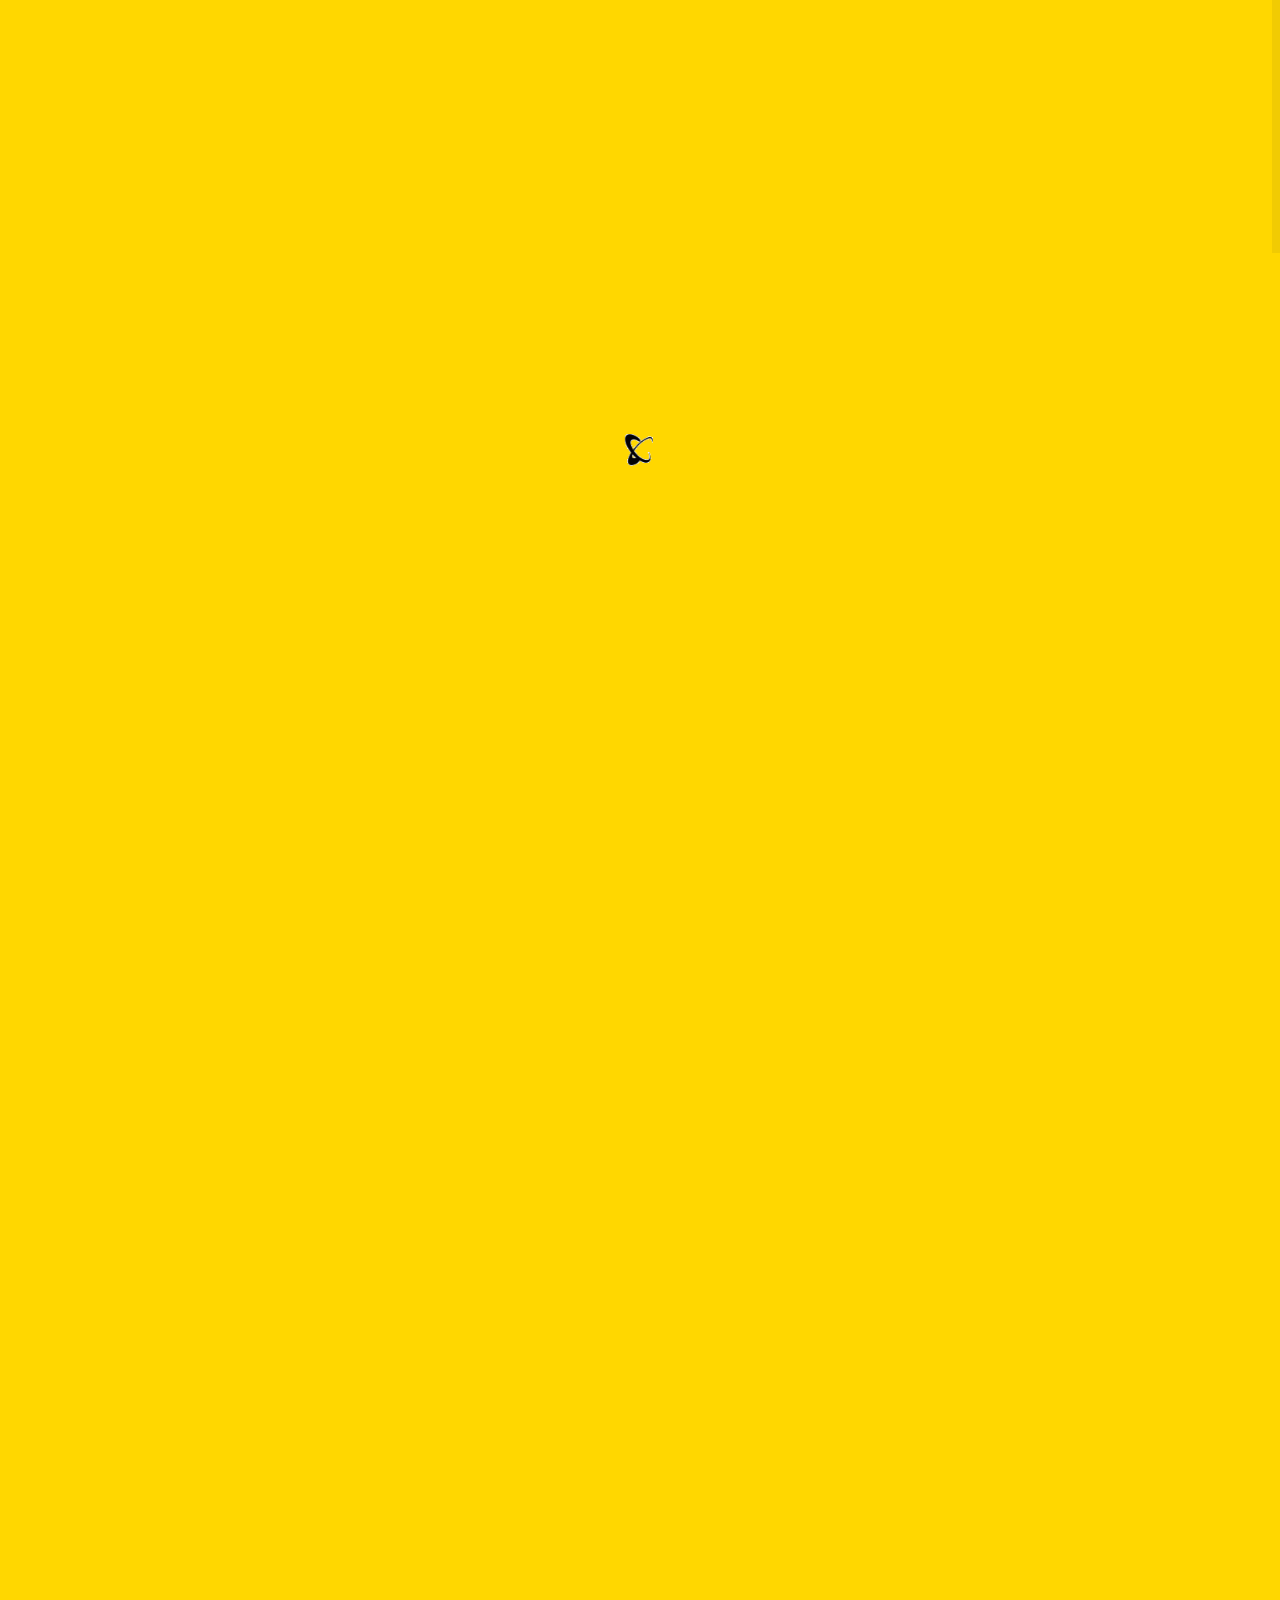
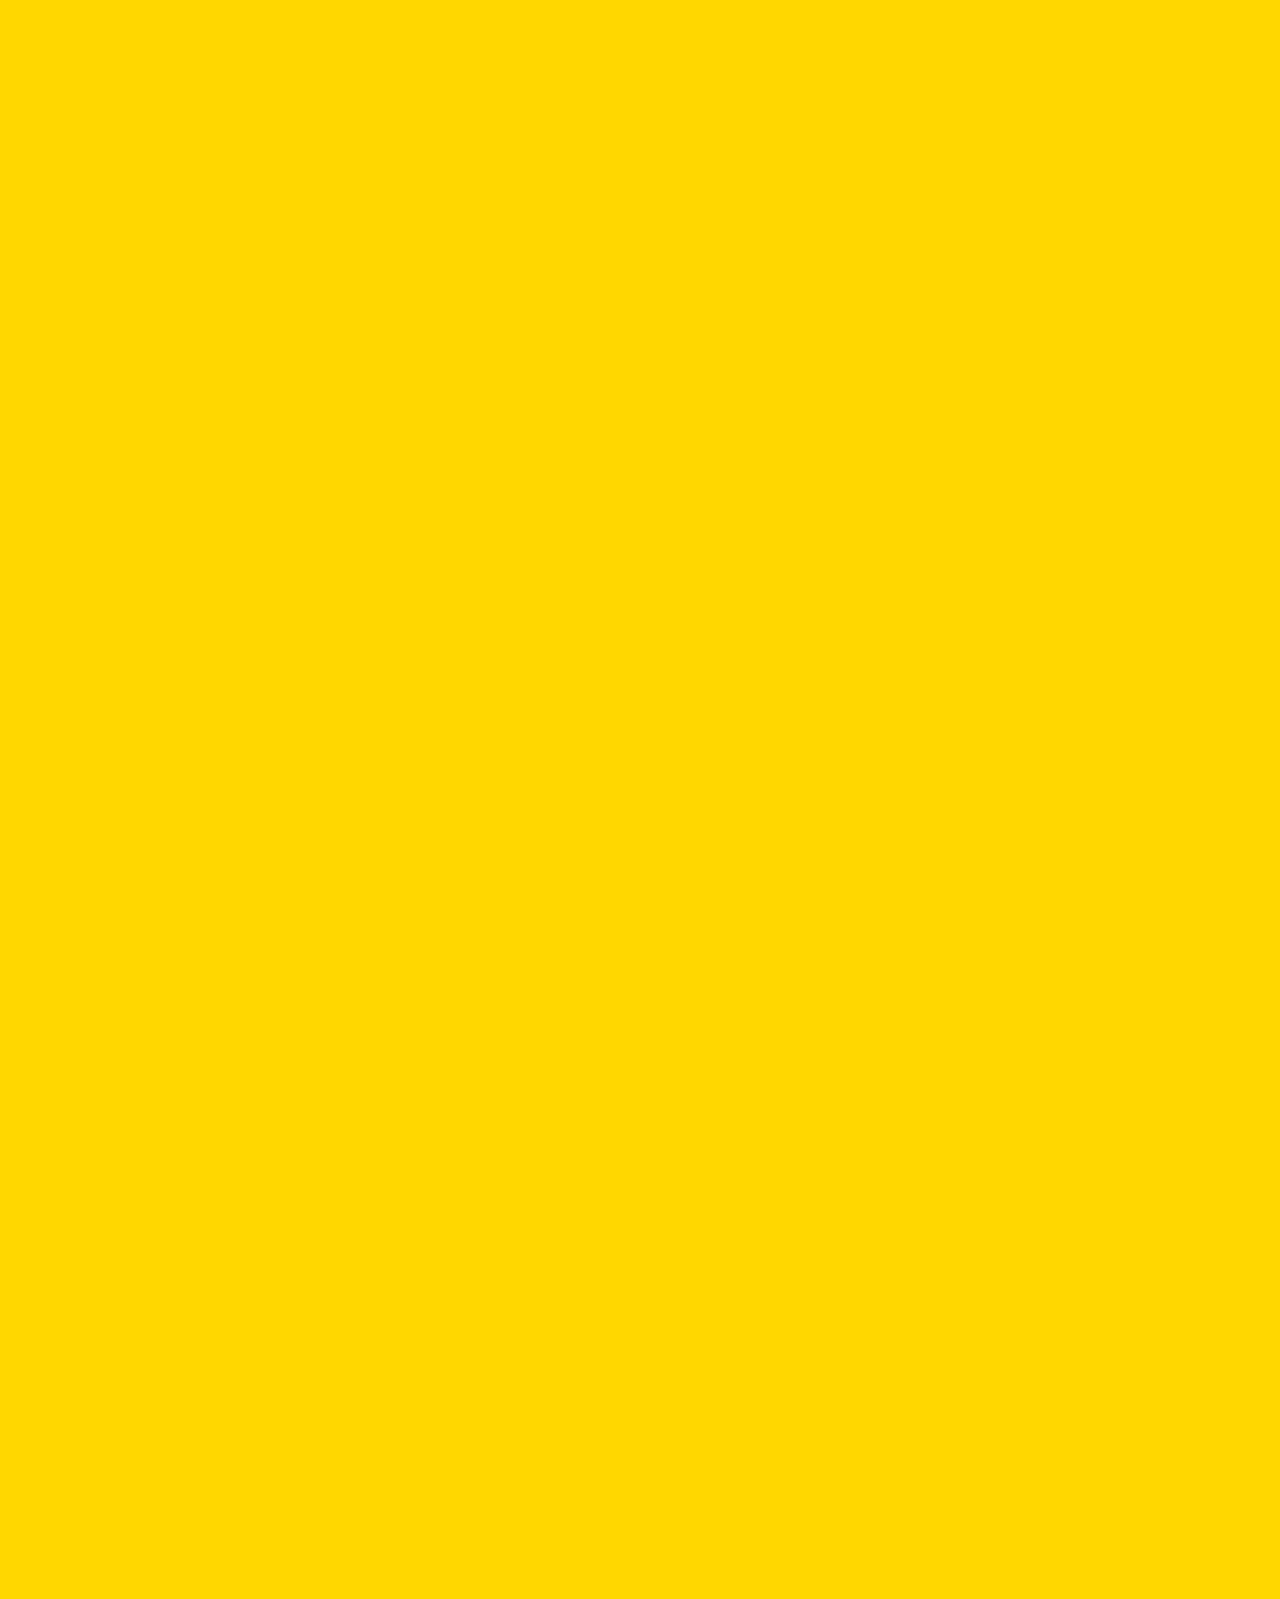
<file: index.html>
<!DOCTYPE html>
<html lang="en">
<head>
	
	<meta charset="utf-8">
	<title>SOUNDASIA | SoundAsia Kenya</title>
    <meta name="viewport" content="width=device-width, initial-scale=1.0">
	<meta name="description" content="">
	<meta name="author" content="">
	
	<link rel="shortcut icon" href="images/favicon.ico">
    
	<!-- CSS -->
	<link href="css/bootstrap.min.css" rel="stylesheet" type="text/css" />
	<link href="css/flexslider.css" rel="stylesheet" type="text/css" />
	<link href="css/prettyPhoto.css" rel="stylesheet" type="text/css" />
	<link href="css/animate.css" rel="stylesheet" type="text/css" media="all" />
    <link href="css/owl.carousel.css" rel="stylesheet">
	<link href="css/style.css" rel="stylesheet" type="text/css" />
    
	<!-- FONTS -->
	<link href='http://fonts.googleapis.com/css?family=Roboto:400,100,100italic,300,300italic,400italic,500italic,700,500,700italic,900,900italic' rel='stylesheet' type='text/css'>
	<link href="http://netdna.bootstrapcdn.com/font-awesome/4.0.3/css/font-awesome.css" rel="stylesheet">	
    
	<!-- SCRIPTS -->
	<!--[if IE]><script src="http://html5shiv.googlecode.com/svn/trunk/html5.js"></script><![endif]-->
    <!--[if IE]><html class="ie" lang="en"> <![endif]-->
	
	<script src="js/jquery.min.js" type="text/javascript"></script>
	<script src="js/bootstrap.min.js" type="text/javascript"></script>
	<script src="js/jquery.prettyPhoto.js" type="text/javascript"></script>
	<script src="js/jquery.nicescroll.min.js" type="text/javascript"></script>
	<script src="js/superfish.min.js" type="text/javascript"></script>
	<script src="js/jquery.flexslider-min.js" type="text/javascript"></script>
	<script src="js/owl.carousel.js" type="text/javascript"></script>
	<script src="js/animate.js" type="text/javascript"></script>
	<script src="js/jquery.BlackAndWhite.js"></script>
	<script src="js/myscript.js" type="text/javascript"></script>
	
	<script>
		
		//PrettyPhoto
		jQuery(document).ready(function() {
			$("a[rel^='prettyPhoto']").prettyPhoto();
		});
		
		//BlackAndWhite
		$(window).load(function(){
			$('.client_img').soundasiafm({
				hoverEffect : true, // default true
				// set the path to BnWWorker.js for a superfast implementation
				webworkerPath : false,
				// for the images with a fluid width and height 
				responsive:true,
				// to invert the hover effect
				invertHoverEffect: false,
				// this option works only on the modern browsers ( on IE lower than 9 it remains always 1)
				intensity:1,
				speed: { //this property could also be just speed: value for both fadeIn and fadeOut
					fadeIn: 300, // 200ms for fadeIn animations
					fadeOut: 300 // 800ms for fadeOut animations
				},
				onImageReady:function(img) {
					// this callback gets executed anytime an image is converted
				}
			});
		});
		
	</script>
	
</head>
<body>

<!-- PRELOADER -->
<img id="preloader" src="images/preloader.gif" alt="" />
<!-- //PRELOADER -->
<div class="preloader_hide">

	<!-- PAGE -->
	<div id="page">
	
		<!-- HEADER -->
		<header>
			
			<!-- MENU BLOCK -->
			<div class="menu_block">
			
				<!-- CONTAINER -->
				<div class="container clearfix">
					
					<!-- LOGO -->
					<div class="logo pull-left">
						<img src="images/Original Logo.jpg">
					</div><!-- //LOGO -->
					
					<!-- SEARCH FORM -->
					<div id="search-form" class="pull-right">
						<form method="get" action="#">
							<input type="text" name="Search" value="Search" onFocus="if (this.value == 'Search') this.value = '';" onBlur="if (this.value == '') this.value = 'Search';" />
						</form>
					</div><!-- SEARCH FORM -->
					
					<!-- MENU -->
					<div class="pull-right">
						<nav class="navmenu center">
							<ul>
								<li class="first active scroll_btn"><a href="#home" >Home</a></li>
								<li class="scroll_btn"><a href="#about" >About Us</a></li>
								<!-- <li class="scroll_btn"><a href="#projects" >Competitions</a></li> -->
								<li class="scroll_btn"><a href="#team" >Presenters</a></li>
								<li class="scroll_btn"><a href="#news" >Events</a></li>
								<li class="scroll_btn last"><a href="#contacts" >Contacts</a></li>
								<li class="scroll_btn last"><a href="listen-online.html" >Listen Live</a></li>
								<li class="scroll_btn"><a href="http://soundasiafm.com:2095/"  >Staff Mail</a></li>
								</li>
							</ul>
						</nav>
					</div><!-- //MENU -->
				</div><!-- //MENU BLOCK -->
			</div><!-- //CONTAINER -->
		</header><!-- //HEADER -->
		
		
		<!-- HOME -->
		<section id="home" class="padbot0">
				
			<!-- TOP SLIDER -->
			<div class="flexslider top_slider">
				<ul class="slides">
					<li class="slide1">
						<div class="flex_caption1">
							<p class="title1 captionDelay2 FromTop">Sound</p>
							<p class="title2 captionDelay4 FromTop">Asia</p><br>
							<p class="title4 captionDelay6 FromTop">  FM Kenya</p> 
							<p class="title4 captionDelay7 FromBottom">Entertaining you Everytime, Everywhere.</p>
						<a class="slide_btn FromRight" href="listen-online.html" >LISTEN LIVE</a>
						</div>
						<!-- BEGINS: AUTO-GENERATED MUSES RADIO PLAYER CODE -->
<script type="text/javascript" src="https://hosted.muses.org/mrp.js"></script>
<script type="text/javascript">
MRP.insert({
    'url':'https://stream-163.zeno.fm/b8axnv3sz6ctv?zt=eyJhbGciOiJIUzI1NiJ9.eyJzdHJlYW0iOiJiOGF4bnYzc3o2Y3R2IiwiaG9zdCI6InN0cmVhbS0xNjMuemVuby5mbSIsInJ0dGwiOjUsImp0aSI6InZ6RmI5RExFU2xLYWd0OS1YV0tGZnciLCJpYXQiOjE3NjU3MDEzODAsImV4cCI6MTc2NTcwMTQ0MH0.b1W7vRySfpLFAxTPu-R7Bz7TZKcFn6oaxDWC3eOsxho',
    'codec':'mp3',
    'volume':100,
    'autoplay':false,
    'jsevents':true,
    'buffering':0,
    'title':'Sound Asia FM',
    'welcome':'Namaste',
    'wmode':'transparent',
    'skin':'myradio',
    'width':262,
    'height':165
});
</script>
<!-- ENDS: AUTO-GENERATED MUSES RADIO PLAYER CODE -->
					<li class="slide2">
						<div class="flex_caption1">
							
							<p class="title4 captionDelay7 FromBottom">Entertaining you Everytime</p>
						</div>
						<a class="slide_btn FromRight" href="listen-online.html" >LISTEN LIVE</a>
					</li>
					<li class="slide3">
						<div class="flex_caption1">
							
							<p class="title4 captionDelay7 FromBottom">Entertaining you Everywhere.</p>
						</div>
						<a class="slide_btn FromRight" href="listen-online.html" >LISTEN LIVE</a>
					<li class="slide4">
						<div class="flex_caption1">
							
							<p class="title4 captionDelay7 FromBottom">Entertaining you Everywhere.</p>
						</div>
						<a class="slide_btn FromRight" href="listen-online.html" >LISTEN LIVE</a>
						
						<!-- VIDEO BACKGROUND -->
						<a id="P2" class="player" data-property="{videoURL:'tDvBwPzJ7dY',containment:'.top_slider .slide3',autoPlay:true, mute:true, startAt:0, opacity:1}" ></a>
						<!-- //VIDEO BACKGROUND -->
					</li>
				</ul>
			</div>
			<div id="carousel">
				<ul class="slides">
					<li><img src="images/slider/slide1_bg.jpg" alt="" /></li>
				</ul>
			</div><!-- //TOP SLIDER -->
		</section><!-- //HOME -->
<style>
/* ABOUT SECTION */
.about-section {
    background: #fec400;
    position: relative;
}
/* SERVICES CARDS */
.service-card {
    background: #ffffff;
    padding: 25px 20px;
    border-radius: 10px;
    height: 100%;
    box-shadow: 0 10px 25px rgba(0,0,0,0.06);
    transition: all 0.3s ease;
}

.service-card h5 {
    font-weight: 700;
	font-size: 18px;
    margin-bottom: 12px;
}

.service-card p {
    font-size: 17px;
    line-height: 1.7;
    color: #555;
}

.service-card:hover {
    transform: translateY(-6px);
    box-shadow: 0 18px 35px rgba(0,0,0,0.1);
}

/* MUSIC SECTION */
.purpose_block {
    background: #fec400;
    position: relative;
}

.section-title {
    font-weight: 700;
    margin-bottom: 20px;
    letter-spacing: 1px;
	text-align: left !important;
}

.section-text {
    color: #555;
    line-height: 1.8;
    margin-bottom: 15px;
}

.purpose-image {
    border-radius: 12px;
    box-shadow: 0 15px 35px rgba(0,0,0,0.15);
}

/* BOTTOM SHAPE */
.section-shape {
    position: absolute;
    bottom: -4px; 
    left: 0;
    width: 100%;
    overflow: hidden;
    line-height: 0;
}

.section-shape svg {
    width: 100%;
    height: 120px;
}

.section-shape path {
    fill: #fec400;
}
</style>		
		
		<!-- ABOUT -->
<section id="about" class="about-section">

    <!-- SERVICES -->
    <div class="services_block padbot60" data-appear-top-offset="-200" data-animated="fadeInUp">
        <div class="container">
            <div class="row">

                <div class="col-lg-3 col-md-6 col-sm-12 mb-4">
                    <div class="service-card">
                        <h5>Sound Asia FM</h5>
                        <p>
                            A community-based Asian radio station with deep roots in the Indian Subcontinent. 
                            Broadcasting “Home away from Home” for over 20 years.
                        </p>
                    </div>
                </div>

                <div class="col-lg-3 col-md-6 col-sm-12 mb-4">
                    <div class="service-card">
                        <h5>Frequencies</h5>
                        <p>
                            Broadcasting on 88.0 FM Nairobi and 89.9 FM Mombasa, plus global online streaming 
                            via soundasiafm.com.
                        </p>
                    </div>
                </div>

                <div class="col-lg-3 col-md-6 col-sm-12 mb-4">
                    <div class="service-card">
                        <h5>Listenership</h5>
                        <p>
                            Kenya’s only exclusive Asian station, capturing 85% of the listenership across 
                            students, executives, and global business leaders.
                        </p>
                    </div>
                </div>

                <div class="col-lg-3 col-md-6 col-sm-12 mb-4">
                    <div class="service-card">
                        <h5>Team & Programming</h5>
                        <p>
                            A multilingual team delivering carefully curated programs in Hindi, Gujarati, 
                            Punjabi, and English.
                        </p>
                    </div>
                </div>

            </div>
        </div>
    </div>
    <!-- //SERVICES -->


    <!-- MUSIC / PURPOSE -->
    <div class="purpose_block">
        <div class="container py-5">
            <div class="row align-items-center">

                <div class="col-lg-7 mb-4 mb-lg-0" data-animated="fadeInLeft">
                    <h2 class="section-title">MUSIC</h2>

                    <p class="section-text">
                        Sound Asia FM plays newly released Bollywood hits alongside local and international Asian music. 
                        Our playlists include golden oldies from the 40s to early 90s, loved by generations.
                    </p>

                    <p class="section-text">
                        Broadcasting from Nairobi and Mombasa, Sound Asia FM targets trendsetters whose influence 
                        shapes communities nationwide. 78% of our programming is listener-driven.
                    </p>

                    <p class="section-text">
                        During Ramadhan, Eid, and Diwali, requests increase significantly as families worldwide 
                        connect through Sound Asia FM.
                    </p>
                </div>

                <div class="col-lg-5 text-center" data-animated="fadeInRight">
                    <img src="images/wallpaper2.jpg" alt="Sound Asia FM Music"
                         class="img-fluid purpose-image">
                </div>

            </div>
        </div><br>
		<br><br>
		<br>

        <!-- BOTTOM SHAPE -->
        <div class="section-shape">
            <svg viewBox="0 0 1440 120" preserveAspectRatio="none">
                <path d="M0,40 C240,100 480,0 720,30 960,60 1200,100 1440,40 L1440,120 L0,120 Z"></path>
            </svg>
        </div>
    </div>

</section>
<!-- //ABOUT -->

<style>
.team-section {
    position: relative;
    background: url("images/your-background.jpg") center/cover no-repeat;
}

.team-section::before {
    content: "";
    position: absolute;
    top: 0;
    left: 0;
    right: 0;
    bottom: 0;
    background: rgba(0, 0, 0, 0.65); /* adjust opacity here */
    z-index: 1;
}

.team-section .container {
    position: relative;
    z-index: 2;
}
.team-section h2,
.team-section p,
.team-section .crewman-name,
.team-section .crewman-role {
    color: #ffffff;
}

.team-section .crewman-role {
    opacity: 0.85;
}
.team-slider {
    display: flex;
    overflow: hidden;
    gap: 30px;
    scroll-behavior: smooth;
}

.team-slider .item {
    min-width: 300px;
    flex-shrink: 0;
}

/* Responsive */
@media (max-width: 992px) {
    .team-slider .item {
        min-width: 45%;
    }
}

@media (max-width: 576px) {
    .team-slider .item {
        min-width: 100%;
    }
}

.section-title {
    text-align: center;
    font-weight: 700;
    margin-bottom: 5px;
}

.section-subtitle {
    text-align: center;
    color: #777;
    margin-bottom: 40px;
	font-size: 16px;
}

.crewman-name {
    font-size: 16px;
    font-weight: 600;
    margin-bottom: 4px;
}

.crewman-role {
    font-size: 13px;
    color: #999;
}
/* TEAM IMAGE FIX – SAME SIZE */
.crewman {
    width: 100%;
    height: 300px;            /* adjust height if needed */
    overflow: hidden;
    border-radius: 6px;       /* optional: smooth corners */
}
.crewman img {
    width: 100%;
    height: 100%;
    object-fit: cover;        /* THIS IS THE MAGIC */
    object-position: center;  /* keeps faces centered */
    display: block;
}

</style>	
		
		
	<!-- TEAM -->
<section id="team" class="team-section">
    <!-- CONTAINER -->
    <div class="container">
        <h2 class="section-title">Meet Our Team</h2>
        <p class="section-subtitle">The voices and personalities behind our shows</p>

        <!-- ROW -->
        <div class="row" data-appear-top-offset="-200" data-animated="fadeInUp">

            <!-- TEAM SLIDER -->
            <!-- <div class="owl-demo owl-carousel team_slider"> -->
				<div class="team-slider">

                <!-- TEAM MEMBER -->
				<div class="item">
                    <div class="crewman_item">
                        <div class="crewman">
                            <img src="images/shubhrika.jpg" alt="Shubhrika – Presenter Cuppa CGA N Coffee">
                        </div>
                        <div class="crewman_descr center">
                            <div class="crewman_descr_cont">
                                <p class="crewman-name">Shubhrika</p>
                                <span class="crewman-role">Presenter – Cuppa CGA N Coffee</span>
                            </div>
                        </div>
                        <div class="crewman_social">
                            <a href="#"><i class="fa fa-twitter"></i></a>
                            <a href="#"><i class="fa fa-facebook-square"></i></a>
                        </div>
                    </div>
                </div>

				<div class="item">
                    <div class="crewman_item">
                        <div class="crewman">
                            <img src="images/mm.jpeg" alt="Shubhrika – Presenter Cuppa CGA N Coffee">
                        </div>
                        <div class="crewman_descr center">
                            <div class="crewman_descr_cont">
                                <p class="crewman-name">Shubhrika</p>
                                <span class="crewman-role">Presenter – Cuppa CGA N Coffee</span>
                            </div>
                        </div>
                        <div class="crewman_social">
                            <a href="#"><i class="fa fa-twitter"></i></a>
                            <a href="#"><i class="fa fa-facebook-square"></i></a>
                        </div>
                    </div>
                </div>

				<div class="item">
                    <div class="crewman_item">
                        <div class="crewman">
                            <img src="images/rashmi.jpg" alt="Shubhrika – Presenter Cuppa CGA N Coffee">
                        </div>
                        <div class="crewman_descr center">
                            <div class="crewman_descr_cont">
                                <p>Rashmi</p>
								<span>PRESENTER SADA BAHAR NAGME & GUJARATI MUSIC SHOW</span>
                            </div>
                        </div>
                        <div class="crewman_social">
                            <a href="#"><i class="fa fa-twitter"></i></a>
                            <a href="#"><i class="fa fa-facebook-square"></i></a>
                        </div>
                    </div>
                </div>

				<div class="item">
                    <div class="crewman_item">
                        <div class="crewman">
                            <img src="images/snehass.jpg" alt="Shubhrika – Presenter Cuppa CGA N Coffee">
                        </div>
                        <div class="crewman_descr center">
                            <div class="crewman_descr_cont">
                                <p>Sneha</p>
								<span>PRESENTER RISE & SHINE </span>
                            </div>
                        </div>
                        <div class="crewman_social">
                            <a href="#"><i class="fa fa-twitter"></i></a>
                            <a href="#"><i class="fa fa-facebook-square"></i></a>
                        </div>
                    </div>
                </div>

				<div class="item">
                    <div class="crewman_item">
                        <div class="crewman">
                            <img src="images/abhijeet.jpg" alt="Shubhrika – Presenter Cuppa CGA N Coffee">
                        </div>
                        <div class="crewman_descr center">
                            <div class="crewman_descr_cont">
								<p>Abijeet</p>
								<span>PRESENTER CHALTE CHALTE</span>
                            </div>
                        </div>
                        <div class="crewman_social">
                            <a href="#"><i class="fa fa-twitter"></i></a>
                            <a href="#"><i class="fa fa-facebook-square"></i></a>
                        </div>
                    </div>
                </div>

				<div class="item">
                    <div class="crewman_item">
                        <div class="crewman">
                            <img src="images/amarjeet.jpg" alt="Shubhrika – Presenter Cuppa CGA N Coffee">
                        </div>
                        <div class="crewman_descr center">
                            <div class="crewman_descr_cont">
                                <p>Amarjeet</p>
								<span>AAPNA PUNJAB</span>
                            </div>
                        </div>
                        <div class="crewman_social">
                            <a href="#"><i class="fa fa-twitter"></i></a>
                            <a href="#"><i class="fa fa-facebook-square"></i></a>
                        </div>
                    </div>
                </div>

				<div class="item">
                    <div class="crewman_item">
                        <div class="crewman">
                            <img src="images/kush.jpg" alt="Shubhrika – Presenter Cuppa CGA N Coffee">
                        </div>
                        <div class="crewman_descr center">
                            <div class="crewman_descr_cont">
                                <p>Kush</p>
								<span>SATURDAY FEVER SHOW</span>
                            </div>
                        </div>
                        <div class="crewman_social">
                            <a href="#"><i class="fa fa-twitter"></i></a>
                            <a href="#"><i class="fa fa-facebook-square"></i></a>
                        </div>
                    </div>
                </div>

				

            </div><!-- TEAM SLIDER -->
        </div><!-- ROW -->
    </div><!-- CONTAINER -->
</section>

		
		
		<!-- NEWS -->
		<section id="news">
		
			<!-- CONTAINER -->
			<div class="container">
				<h2><b>SOUND ASIA</b>EVENTS</h2>
				
				<!-- TESTIMONIALS -->
				<div class="testimonials" data-appear-top-offset="-200" data-animated="fadeInUp">
						
					<!-- TESTIMONIALS SLIDER -->
					<div class="owl-demo owl-carousel testim_slider">
						
						<!-- TESTIMONIAL1 -->
						<div class="item">
							<div class="testim_content">“More events coming. Keep it locked”</div>
							<div class="testim_author">—  Soundasia FM, <b>Kenya</b></div>
						</div><!-- TESTIMONIAL1 -->
					</div><!-- TESTIMONIALS SLIDER -->
				</div><!-- //TESTIMONIALS -->
				
				<!-- RECENT POSTS -->
				
				</div><!-- RECENT POSTS -->
			</div><!-- //CONTAINER -->
		</section><!-- //NEWS -->
	</div><!-- //PAGE -->
	
	<!-- CONTACTS -->
	<section id="contacts">
	</section><!-- //CONTACTS -->
	<style>
		.site-footer {
    background: #111;
    color: #ddd;
    padding: 70px 0 35px;
}

/* HEADINGS */
.site-footer h4 {
    font-size: 20px;
    margin-bottom: 22px;
    font-weight: 600;
}

/* TEXT */
.footer-contact p,
.footer-bottom p {
    font-size: 16px;
    line-height: 1.8;
    margin-bottom: 18px;
}

/* LINKS */
.site-footer a {
    color: #ddd;
}

.site-footer a:hover {
    color: var(--brand-color);
}
/* QUICK LINKS */
.footer-links ul {
    list-style: none;
    padding: 0;
    margin: 0;
}

.quick-links li {
    margin-bottom: 14px;
}

.quick-links a {
    font-size: 16px;
    display: inline-block;
    position: relative;
    padding-left: 14px;
}

/* subtle indicator */
.quick-links a::before {
    content: "›";
    position: absolute;
    left: 0;
    color: var(--brand-color);
    font-weight: bold;
    transition: transform 0.3s ease;
}

.quick-links a:hover::before {
    transform: translateX(4px);
}


/* SOCIAL */
.footer-social {
    list-style: none;
    padding: 0;
    margin-top: 20px;
}

.footer-social li {
    display: inline-block;
}

.footer-social li a {
    width: 42px;
    height: 42px;
    font-size: 18px;
    display: inline-flex;
    align-items: center;
    justify-content: center;
    background: rgba(255,255,255,0.12);
    border-radius: 50%;
    transition: all 0.3s ease;
}

.footer-social li a:hover {
    background: var(--brand-color);
    color: #fff;
}

/* BOTTOM */
.footer-bottom {
    border-top: 1px solid rgba(255,255,255,0.15);
    margin-top: 45px;
    padding-top: 25px;
    font-size: 15px;
    text-align: left;
}
	</style>
<!-- FOOTER -->
<footer class="site-footer">

    <div class="container">
        <div class="row">
            <!-- CONTACT INFO -->
            <div class="col-lg-4 col-md-4 col-sm-12 mb-4 footer-contact">
                <h4>Contact Us</h4>

                <p>
                    <strong>Studio Lines:</strong><br>
                    Call +254 737 880 880<br>
                    WhatsApp +254 733 880 880
                </p>

                <p>
                    <strong>Email:</strong><br>
                    <a href="mailto:info@soundasiafm.com">info@soundasiafm.com</a>
                </p>

                <!-- SOCIAL -->
                <ul class="footer-social">
                    <li>
                        <a href="https://www.facebook.com/share/1BzfUjBUDm/" target="_blank">
                            <i class="fa fa-facebook"></i>
                        </a>
                    </li>
                </ul>
            </div>

            <!-- QUICK LINKS -->
<div class="col-lg-4 col-md-4 col-sm-12 mb-4 footer-links">
    <h4>Quick Links</h4>

    <ul class="quick-links">
        <li><a href="#about">About Us</a></li>
        <li><a href="#team">Presenters</a></li>
        <li><a href="#news">Events</a></li>
        <li><a href="listen-online.html">Listen Live</a></li>
		<li><a href="http://soundasiafm.com:2095/">Staff Mail</a></li> 
        <li><a href="#contacts">Contact Us</a></li>
    </ul>
</div>


        </div>

        <!-- COPYRIGHT -->
        <div class="footer-bottom">
            <p>
                © <span id="year"></span>
                <a href="http://www.soundasiafm.com/">Sound Asia FM Kenya</a>.  
                Like & Follow us on
                <a href="https://www.facebook.com/SoundAsiaFMKenya">Facebook</a>
            </p>
        </div>
    </div>

</footer>

<script>
    document.getElementById("year").textContent = new Date().getFullYear();
</script>

<script>
	document.addEventListener("DOMContentLoaded", function () {
		const slider = document.querySelector(".team-slider");
		let scrollAmount = 0;
		const slideSpeed = 3000; // 3 seconds
	
		function autoSlide() {
			const maxScroll = slider.scrollWidth - slider.clientWidth;
	
			if (scrollAmount >= maxScroll) {
				scrollAmount = 0;
			} else {
				scrollAmount += slider.clientWidth / 3;
			}
	
			slider.scrollTo({
				left: scrollAmount,
				behavior: "smooth"
			});
		}
	
		setInterval(autoSlide, slideSpeed);
	});
	</script>	
<!-- WhatsHelp.io widget -->
<script type="text/javascript">
    (function () {
        var options = {
            whatsapp: "+254733880880", // WhatsApp number
            call_to_action: "Request a song", // Call to action
            position: "right", // Position may be 'right' or 'left'
        };
        var proto = document.location.protocol, host = "getbutton.io", url = proto + "//static." + host;
        var s = document.createElement('script'); s.type = 'text/javascript'; s.async = true; s.src = url + '/widget-send-button/js/init.js';
        s.onload = function () { WhWidgetSendButton.init(host, proto, options); };
        var x = document.getElementsByTagName('script')[0]; x.parentNode.insertBefore(s, x);
    })();
</script>
<script>
	$(document).ready(function () {
		$(".team_slider").owlCarousel({
			loop: true,
			margin: 30,
			autoplay: true,
			autoplayTimeout: 3500,     // slide every 3.5 seconds
			autoplayHoverPause: true,  // pause on hover
			smartSpeed: 900,           // smooth transition
			dots: true,
			nav: false,
			responsive: {
				0: {
					items: 1
				},
				576: {
					items: 2
				},
				992: {
					items: 3
				}
			}
		});
	});
	</script>	
<!-- /WhatsHelp.io widget -->
</body>
</html>
</file>
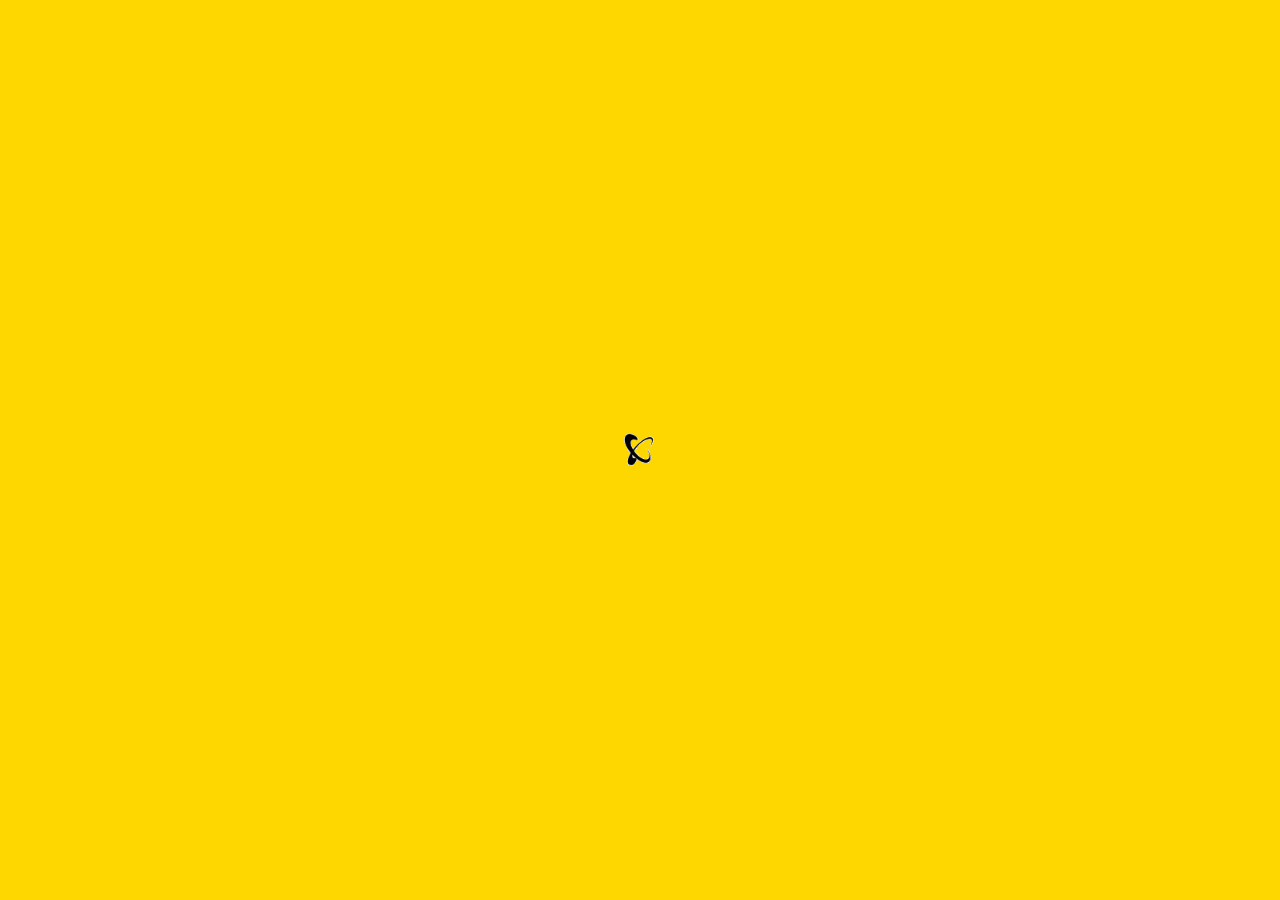
<file: listen-online.html>
<!DOCTYPE html>
<html lang="en">
  <head>
    <meta charset="utf-8" />
    <title>SOUNDASIA | SoundAsia Kenya</title>
    <meta name="viewport" content="width=device-width, initial-scale=1.0" />
    <meta name="description" content="" />
    <meta name="author" content="" />
    <link rel="shortcut icon" href="images/favicon.ico" />
    <!-- CSS -->
    <link href="css/bootstrap.min.css" rel="stylesheet" type="text/css" />
    <link href="css/flexslider.css" rel="stylesheet" type="text/css" />
    <link href="css/prettyPhoto.css" rel="stylesheet" type="text/css" />
    <link href="css/animate.css" rel="stylesheet" type="text/css" media="all" />
    <link href="css/owl.carousel.css" rel="stylesheet" />
    <link href="css/style.css" rel="stylesheet" type="text/css" />
    <!-- FONTS -->
    <link
      href="http://fonts.googleapis.com/css?family=Roboto:400,100,100italic,300,300italic,400italic,500italic,700,500,700italic,900,900italic"
      rel="stylesheet"
      type="text/css"
    />
    <link
      href="http://netdna.bootstrapcdn.com/font-awesome/4.0.3/css/font-awesome.css"
      rel="stylesheet"
    />

    <!-- SCRIPTS -->
    <!--[if IE
      ]><script src="http://html5shiv.googlecode.com/svn/trunk/html5.js"></script
    ><![endif]-->
    <!--[if IE]><html class="ie" lang="en"> <![endif]-->

    <script src="js/jquery.min.js" type="text/javascript"></script>
    <script src="js/bootstrap.min.js" type="text/javascript"></script>
    <script src="js/jquery.prettyPhoto.js" type="text/javascript"></script>
    <script src="js/jquery.nicescroll.min.js" type="text/javascript"></script>
    <script src="js/superfish.min.js" type="text/javascript"></script>
    <script src="js/jquery.flexslider-min.js" type="text/javascript"></script>
    <script src="js/owl.carousel.js" type="text/javascript"></script>
    <script src="js/animate.js" type="text/javascript"></script>
    <script src="js/jquery.BlackAndWhite.js"></script>
    <script src="js/myscript.js" type="text/javascript"></script>
    <script>
      //PrettyPhoto
      jQuery(document).ready(function () {
        $("a[rel^='prettyPhoto']").prettyPhoto();
      });

      //BlackAndWhite
      $(window).load(function () {
        $(".client_img").BlackAndWhite({
          hoverEffect: true, // default true
          // set the path to BnWWorker.js for a superfast implementation
          webworkerPath: false,
          // for the images with a fluid width and height
          responsive: true,
          // to invert the hover effect
          invertHoverEffect: false,
          // this option works only on the modern browsers ( on IE lower than 9 it remains always 1)
          intensity: 1,
          speed: {
            //this property could also be just speed: value for both fadeIn and fadeOut
            fadeIn: 300, // 200ms for fadeIn animations
            fadeOut: 300, // 800ms for fadeOut animations
          },
          onImageReady: function (img) {
            // this callback gets executed anytime an image is converted
          },
        });
      });
    </script>
  </head>
  <body>
    <!-- PRELOADER -->
    <img id="preloader" src="images/preloader.gif" alt="" />
    <!-- //PRELOADER -->
    <div class="preloader_hide">
      <!-- PAGE -->
      <div id="page">
        <!-- HEADER -->
        <header>
          <!-- MENU BLOCK -->
          <div class="menu_block">
            <!-- CONTAINER -->
            <div class="container clearfix">
              <!-- LOGO -->
              <div class="logo pull-left">
                <img src="images/Original Logo.jpg" />
              </div>
              <!-- //LOGO -->

              <!-- SEARCH FORM -->
              <div id="search-form" class="pull-right">
                <form method="get" action="#">
                  <input
                    type="text"
                    name="Search"
                    value="Search"
                    onFocus="if (this.value == 'Search') this.value = '';"
                    onBlur="if (this.value == '') this.value = 'Search';"
                  />
                </form>
              </div>
              <!-- SEARCH FORM -->

              <!-- MENU -->
              <div class="pull-right">
                <nav class="navmenu center">
                  <ul>
                    <li class="first active scroll_btn">
                      <a href="index.html">Home</a>
                    </li>
                    <li class="scroll_btn">
                      <a href="index.html">About Us</a>
                    </li>
                    <li class="scroll_btn">
                      <a href="index.html">Competitions</a>
                    </li>
                    <li class="scroll_btn">
                      <a href="index.html">Presenters</a>
                    </li>
                    <li class="scroll_btn"><a href="index.html">Events</a></li>
                    <li class="scroll_btn last">
                      <a href="index.html">Contacts</a>
                    </li>
                    <li class="sub-menu">
                      <a href="javascript:void(0);">More</a>
                      <ul>
                        <li>
                          <a href="http://41.72.210.222:3000">Staff Mail</a>
                        </li>
                        <li><a href="listen-online.html">Listen Live</a></li>
                      </ul>
                    </li>
                  </ul>
                </nav>
              </div>
              <!-- //MENU -->
            </div>
            <!-- //MENU BLOCK -->
          </div>
          <!-- //CONTAINER -->
        </header>
        <!-- //HEADER -->
<!-- SOUND ASIA FM – TRANSPARENT CENTERED PLAYER (NO PAGE BG CHANGE) -->
<style>
  @import url('https://fonts.googleapis.com/css2?family=Inter:wght@400;600&display=swap');
  
  :root{
    --sa-black:#111;
    --sa-gold:#9f8b2c;
    --sa-grey:#6b6b6b;
    --sa-border:#e3e3e3;
  }
  
  /* Wrapper only for centering – NO background */
  .sa-radio-wrap{
    display:flex;
    justify-content:center;
    align-items:center;
    padding:60px 20px;
  }
  
  /* Player card */
  .sa-radio-card{
    background:#ffffff;
    border:1px solid var(--sa-border);
    border-radius:16px;
    padding:42px 36px 36px;
    max-width:520px;
    width:100%;
    text-align:center;
    font-family:'Inter',sans-serif;
    color:var(--sa-black);
  }
  
  /* LOGO – HERO */
  .sa-logo{
    width:320px;
    max-width:100%;
    margin:0 auto 14px;
    display:block;
  }
  
 /* LIVE LABEL */
.sa-live{
  font-size:13px;
  font-weight:600;
  letter-spacing:1px;
  color:#999;                 /* default when NOT playing */
  margin-bottom:28px;
  display:inline-flex;
  align-items:center;
  gap:8px;
}

/* Live dot */
.sa-live-dot{
  width:8px;
  height:8px;
  border-radius:50%;
  background:#999;
}

/* ACTIVE LIVE STATE */
.sa-live.active{
  color:#d32f2f;              /* professional broadcast red */
}

.sa-live.active .sa-live-dot{
  background:#d32f2f;
  animation: livePulse 1.6s ease-in-out infinite;
}

/* Soft pulse animation */
@keyframes livePulse{
  0%   { transform:scale(1);   opacity:1; }
  50%  { transform:scale(1.5); opacity:.5; }
  100% { transform:scale(1);   opacity:1; }
}
  
  /* CONTROLS */
  .sa-controls{
    display:flex;
    justify-content:center;
    align-items:center;
    gap:26px;
    margin-bottom:20px;
  }
  
  /* PLAY */
  .sa-play{
    width:68px;
    height:68px;
    border-radius:50%;
    border:2px solid var(--sa-gold);
    background:#fff;
    color:var(--sa-gold);
    display:flex;
    align-items:center;
    justify-content:center;
    cursor:pointer;
  }
  
  .sa-play svg{
    width:24px;
    height:24px;
    fill:currentColor;
  }
  
  /* VOLUME */
  .sa-volume{
    display:flex;
    align-items:center;
    gap:12px;
    width:220px;
  }
  
  .sa-volume svg{
    width:18px;
    height:18px;
    fill:var(--sa-grey);
  }
  
  .sa-volume input{
    width:100%;
    appearance:none;
    height:3px;
    background:#ddd;
    border-radius:3px;
    outline:none;
  }
  
  .sa-volume input::-webkit-slider-thumb{
    appearance:none;
    width:16px;
    height:16px;
    border-radius:50%;
    background:var(--sa-gold);
    cursor:pointer;
  }
  
  /* FREQUENCIES */
  .sa-freq{
    margin-top:26px;
    font-size:14px;
    font-weight:600;
    color:var(--sa-grey);
    letter-spacing:.8px;
  }
  </style>
  
  <div class="sa-radio-wrap">
  
    <div class="sa-radio-card">
  
      <!-- LOGO -->
      <img src="images/asian.webp" alt="Sound Asia FM" class="sa-logo">
  
      <!-- LIVE -->
      <div class="sa-live" id="liveStatus">
        <span class="sa-live-dot"></span>
        LISTENING LIVE
      </div>
  
      <!-- AUDIO -->
      <audio id="saAudio" src="https://stream-163.zeno.fm/b8axnv3sz6ctv?zt=eyJhbGciOiJIUzI1NiJ9.eyJzdHJlYW0iOiJiOGF4bnYzc3o2Y3R2IiwiaG9zdCI6InN0cmVhbS0xNjMuemVuby5mbSIsInJ0dGwiOjUsImp0aSI6InZ6RmI5RExFU2xLYWd0OS1YV0tGZnciLCJpYXQiOjE3NjU3MDEzODAsImV4cCI6MTc2NTcwMTQ0MH0.b1W7vRySfpLFAxTPu-R7Bz7TZKcFn6oaxDWC3eOsxho"></audio>
  
      <!-- CONTROLS -->
      <div class="sa-controls">
        <button class="sa-play" id="playBtn" aria-label="Play / Pause">
          <svg id="playIcon" viewBox="0 0 24 24">
            <polygon points="5,3 19,12 5,21"></polygon>
          </svg>
        </button>
  
        <div class="sa-volume">
          <svg viewBox="0 0 24 24">
            <path d="M3 9v6h4l5 5V4L7 9H3z"></path>
          </svg>
          <input type="range" min="0" max="1" step="0.01" value="0.85" id="volumeCtrl">
        </div>
      </div>
  
      <!-- FREQUENCIES -->
      <div class="sa-freq">
        NRB 88.0 FM &nbsp;&nbsp;|&nbsp;&nbsp; MSA 89.9 FM
      </div>
  
    </div>
  
  </div>
  
  <script>
    const audio = document.getElementById('saAudio');
    const playBtn = document.getElementById('playBtn');
    const playIcon = document.getElementById('playIcon');
    const volumeCtrl = document.getElementById('volumeCtrl');
    const liveStatus = document.getElementById('liveStatus');
    
    playBtn.onclick = () => {
      if (audio.paused) {
        audio.play();
        playIcon.innerHTML =
          '<rect x="6" y="4" width="4" height="16"></rect><rect x="14" y="4" width="4" height="16"></rect>';
        liveStatus.classList.add('active');   // 🔴 LIVE ON
      } else {
        audio.pause();
        playIcon.innerHTML =
          '<polygon points="5,3 19,12 5,21"></polygon>';
        liveStatus.classList.remove('active'); // ⚫ LIVE OFF
      }
    };
    
    volumeCtrl.oninput = () => {
      audio.volume = volumeCtrl.value;
    };
    
    /* Safety: stop LIVE if stream ends */
    audio.addEventListener('ended', () => {
      liveStatus.classList.remove('active');
    });
    </script>    
  </body>
</html>
</file>
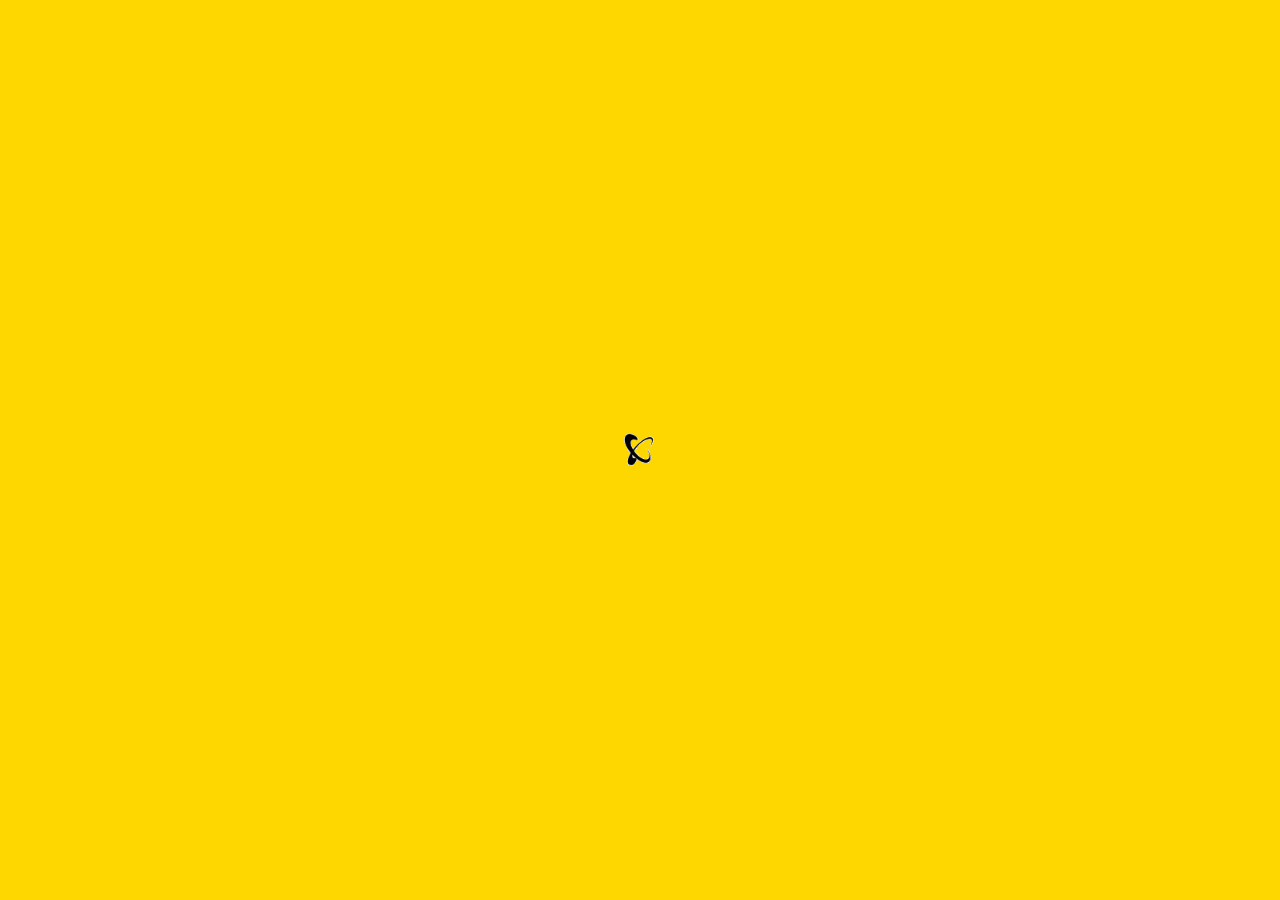
<file: listen-onliness.html>
<!DOCTYPE html>
<html lang="en">
<head>
	
	<meta charset="utf-8">
	<title>SOUNDASIA | SoundAsia Kenya</title>
    <meta name="viewport" content="width=device-width, initial-scale=1.0">
	<meta name="description" content="">
	<meta name="author" content="">
	
	<link rel="shortcut icon" href="images/favicon.ico">
    
	<!-- CSS -->
	<link href="css/bootstrap.min.css" rel="stylesheet" type="text/css" />
	<link href="css/flexslider.css" rel="stylesheet" type="text/css" />
	<link href="css/prettyPhoto.css" rel="stylesheet" type="text/css" />
	<link href="css/animate.css" rel="stylesheet" type="text/css" media="all" />
    <link href="css/owl.carousel.css" rel="stylesheet">
	<link href="css/style.css" rel="stylesheet" type="text/css" />
    
	<!-- FONTS -->
	<link href='http://fonts.googleapis.com/css?family=Roboto:400,100,100italic,300,300italic,400italic,500italic,700,500,700italic,900,900italic' rel='stylesheet' type='text/css'>
	<link href="http://netdna.bootstrapcdn.com/font-awesome/4.0.3/css/font-awesome.css" rel="stylesheet">	
    
	<!-- SCRIPTS -->
	<!--[if IE]><script src="http://html5shiv.googlecode.com/svn/trunk/html5.js"></script><![endif]-->
    <!--[if IE]><html class="ie" lang="en"> <![endif]-->
	
	<script src="js/jquery.min.js" type="text/javascript"></script>
	<script src="js/bootstrap.min.js" type="text/javascript"></script>
	<script src="js/jquery.prettyPhoto.js" type="text/javascript"></script>
	<script src="js/jquery.nicescroll.min.js" type="text/javascript"></script>
	<script src="js/superfish.min.js" type="text/javascript"></script>
	<script src="js/jquery.flexslider-min.js" type="text/javascript"></script>
	<script src="js/owl.carousel.js" type="text/javascript"></script>
	<script src="js/animate.js" type="text/javascript"></script>
	<script src="js/jquery.BlackAndWhite.js"></script>
	<script src="js/myscript.js" type="text/javascript"></script>
	<script>
		
		//PrettyPhoto
		jQuery(document).ready(function() {
			$("a[rel^='prettyPhoto']").prettyPhoto();
		});
		
		//BlackAndWhite
		$(window).load(function(){
			$('.client_img').BlackAndWhite({
				hoverEffect : true, // default true
				// set the path to BnWWorker.js for a superfast implementation
				webworkerPath : false,
				// for the images with a fluid width and height 
				responsive:true,
				// to invert the hover effect
				invertHoverEffect: false,
				// this option works only on the modern browsers ( on IE lower than 9 it remains always 1)
				intensity:1,
				speed: { //this property could also be just speed: value for both fadeIn and fadeOut
					fadeIn: 300, // 200ms for fadeIn animations
					fadeOut: 300 // 800ms for fadeOut animations
				},
				onImageReady:function(img) {
					// this callback gets executed anytime an image is converted
				}
			});
		});
		
	</script>
	
</head>
<body>

<!-- PRELOADER -->
<img id="preloader" src="images/preloader.gif" alt="" />
<!-- //PRELOADER -->
<div class="preloader_hide">

	<!-- PAGE -->
	<div id="page">
	
		<!-- HEADER -->
		<header>
			
			<!-- MENU BLOCK -->
			<div class="menu_block">
			
				<!-- CONTAINER -->
				<div class="container clearfix">
					
					<!-- LOGO -->
					<div class="logo pull-left">
						<img src="images/Original Logo.jpg">
					</div><!-- //LOGO -->
					
					<!-- SEARCH FORM -->
					<div id="search-form" class="pull-right">
						<form method="get" action="#">
							<input type="text" name="Search" value="Search" onFocus="if (this.value == 'Search') this.value = '';" onBlur="if (this.value == '') this.value = 'Search';" />
						</form>
					</div><!-- SEARCH FORM -->
					
					<!-- MENU -->
					<div class="pull-right">
						<nav class="navmenu center">
							<ul>
								<li class="first active scroll_btn"><a href="index.html" >Home</a></li>
								<li class="scroll_btn"><a href="index.html" >About Us</a></li>
								<li class="scroll_btn"><a href="index.html" >Competitions</a></li>
								<li class="scroll_btn"><a href="index.html" >Presenters</a></li>
								<li class="scroll_btn"><a href="index.html" >Events</a></li>
								<li class="scroll_btn last"><a href="index.html" >Contacts</a></li>
								<li class="sub-menu">
									<a href="javascript:void(0);" >More</a>
									<ul>
										<li><a href="http://41.72.210.222:3000"  >Staff Mail</a></li>
										<li><a href="listen-online.html" >Listen Live</a></li>
										
									</ul>
								</li>
							</ul>
						</nav>
					</div><!-- //MENU -->
				</div><!-- //MENU BLOCK -->
			</div><!-- //CONTAINER -->
		</header><!-- //HEADER -->
		<!-- BEGINS: AUTO-GENERATED  RADIO PLAYER CODE -->
			<script type="text/javascript" src="https://hosted.muses.org/mrp.js"></script>
			<script type="text/javascript">
			MRP.insert({
			'url':'http://41.72.210.222:88/stream',
			'codec':'mp3',
			'volume':100,
			'autoplay':false,
			'jsevents':true,
			'buffering':0,
			'title':'Sound Asia FM',
			'welcome':'Namaste',
			'wmode':'transparent',
			'skin':'faredirfare',
			'width':269,
			'height':52
			});
			</script>
		<!-- ENDS: AUTO-GENERATED  RADIO PLAYER CODE -->
		
 <div id="listenpage">
Listen to Sound Asia fm online radio. Stream via different platforms and enjoy.<br> We are in Nairobi, Mombasa and the rest of the world thanks to online broadcasting<br><p>
<a href="http://tunein.com/radio/Sound-Asia-FM-880-s123481/"><font color="yellow">Stream via Tunein </font></a>with a smart Phone!!<hr>
			<!-- BEGINS: AUTO-GENERATED MUSES RADIO PLAYER CODE -->
			<script type="text/javascript" src="https://hosted.muses.org/mrp.js"></script>
			<script type="text/javascript">
			MRP.insert({
			'url':'http://41.72.210.222:88/stream',
			'codec':'mp3',
			'volume':100,
			'autoplay':false,
			'jsevents':true,
			'buffering':0,
			'title':'Sound Asia FM',
			'welcome':'Namaste',
			'wmode':'transparent',
			'skin':'tweety',
			'width':189,
			'height':62
			});
			</script>
			<!-- ENDS: AUTO-GENERATED MUSES RADIO PLAYER CODE -->

			<!-- BEGINS: AUTO-GENERATED MUSES RADIO PLAYER CODE -->
				<script type="text/javascript" src="https://hosted.muses.org/mrp.js"></script>
				<script type="text/javascript">
				MRP.insert({
				'url':'http://41.72.210.222:88/stream',
				'codec':'mp3',
				'volume':100,
				'autoplay':false,
				'jsevents':true,
				'buffering':0,
				'title':'Sound Asia FM',
				'welcome':'Namaste',
				'wmode':'transparent',
				'skin':'alberto',
				'width':250,
				'height':95
				});
				</script>
			<!-- ENDS: AUTO-GENERATED MUSES RADIO PLAYER CODE -->
</file>
<file: css/prettyPhoto.css>
div.pp_default .pp_top,div.pp_default .pp_top .pp_middle,div.pp_default .pp_top .pp_left,div.pp_default .pp_top .pp_right,div.pp_default .pp_bottom,div.pp_default .pp_bottom .pp_left,div.pp_default .pp_bottom .pp_middle,div.pp_default .pp_bottom .pp_right{height:13px}
div.pp_default .pp_top .pp_left{background:url(../images/prettyPhoto/default/sprite.png) -78px -93px no-repeat}
div.pp_default .pp_top .pp_middle{background:url(../images/prettyPhoto/default/sprite_x.png) top left repeat-x}
div.pp_default .pp_top .pp_right{background:url(../images/prettyPhoto/default/sprite.png) -112px -93px no-repeat}
div.pp_default .pp_content .ppt{color:#f8f8f8}
div.pp_default .pp_content_container .pp_left{background:url(../images/prettyPhoto/default/sprite_y.png) -7px 0 repeat-y;padding-left:13px}
div.pp_default .pp_content_container .pp_right{background:url(../images/prettyPhoto/default/sprite_y.png) top right repeat-y;padding-right:13px}
div.pp_default .pp_next:hover{background:url(../images/prettyPhoto/default/sprite_next.png) center right no-repeat;cursor:pointer}
div.pp_default .pp_previous:hover{background:url(../images/prettyPhoto/default/sprite_prev.png) center left no-repeat;cursor:pointer}
div.pp_default .pp_expand{background:url(../images/prettyPhoto/default/sprite.png) 0 -29px no-repeat;cursor:pointer;width:28px;height:28px}
div.pp_default .pp_expand:hover{background:url(../images/prettyPhoto/default/sprite.png) 0 -56px no-repeat;cursor:pointer}
div.pp_default .pp_contract{background:url(../images/prettyPhoto/default/sprite.png) 0 -84px no-repeat;cursor:pointer;width:28px;height:28px}
div.pp_default .pp_contract:hover{background:url(../images/prettyPhoto/default/sprite.png) 0 -113px no-repeat;cursor:pointer}
div.pp_default .pp_close{width:30px;height:30px;background:url(../images/prettyPhoto/default/sprite.png) 2px 1px no-repeat;cursor:pointer}
div.pp_default .pp_gallery ul li a{background:url(../images/prettyPhoto/default/default_thumb.png) center center #f8f8f8;border:1px solid #aaa}
div.pp_default .pp_social{margin-top:7px}
div.pp_default .pp_gallery a.pp_arrow_previous,div.pp_default .pp_gallery a.pp_arrow_next{position:static;left:auto}
div.pp_default .pp_nav .pp_play,div.pp_default .pp_nav .pp_pause{background:url(../images/prettyPhoto/default/sprite.png) -51px 1px no-repeat;height:30px;width:30px}
div.pp_default .pp_nav .pp_pause{background-position:-51px -29px}
div.pp_default a.pp_arrow_previous,div.pp_default a.pp_arrow_next{background:url(../images/prettyPhoto/default/sprite.png) -31px -3px no-repeat;height:20px;width:20px;margin:4px 0 0}
div.pp_default a.pp_arrow_next{left:52px;background-position:-82px -3px}
div.pp_default .pp_content_container .pp_details{margin-top:5px}
div.pp_default .pp_nav{clear:none;height:30px;width:110px;position:relative}
div.pp_default .pp_nav .currentTextHolder{font-family:Georgia;font-style:italic;color:#999;font-size:11px;left:75px;line-height:25px;position:absolute;top:2px;margin:0;padding:0 0 0 10px}
div.pp_default .pp_close:hover,div.pp_default .pp_nav .pp_play:hover,div.pp_default .pp_nav .pp_pause:hover,div.pp_default .pp_arrow_next:hover,div.pp_default .pp_arrow_previous:hover{opacity:0.7}
div.pp_default .pp_description{font-size:11px;font-weight:700;line-height:14px;margin:5px 50px 5px 0}
div.pp_default .pp_bottom .pp_left{background:url(../images/prettyPhoto/default/sprite.png) -78px -127px no-repeat}
div.pp_default .pp_bottom .pp_middle{background:url(../images/prettyPhoto/default/sprite_x.png) bottom left repeat-x}
div.pp_default .pp_bottom .pp_right{background:url(../images/prettyPhoto/default/sprite.png) -112px -127px no-repeat}
div.pp_default .pp_loaderIcon{background:url(../images/prettyPhoto/default/loader.gif) center center no-repeat}
div.light_rounded .pp_top .pp_left{background:url(../images/prettyPhoto/light_rounded/sprite.png) -88px -53px no-repeat}
div.light_rounded .pp_top .pp_right{background:url(../images/prettyPhoto/light_rounded/sprite.png) -110px -53px no-repeat}
div.light_rounded .pp_next:hover{background:url(../images/prettyPhoto/light_rounded/btnNext.png) center right no-repeat;cursor:pointer}
div.light_rounded .pp_previous:hover{background:url(../images/prettyPhoto/light_rounded/btnPrevious.png) center left no-repeat;cursor:pointer}
div.light_rounded .pp_expand{background:url(../images/prettyPhoto/light_rounded/sprite.png) -31px -26px no-repeat;cursor:pointer}
div.light_rounded .pp_expand:hover{background:url(../images/prettyPhoto/light_rounded/sprite.png) -31px -47px no-repeat;cursor:pointer}
div.light_rounded .pp_contract{background:url(../images/prettyPhoto/light_rounded/sprite.png) 0 -26px no-repeat;cursor:pointer}
div.light_rounded .pp_contract:hover{background:url(../images/prettyPhoto/light_rounded/sprite.png) 0 -47px no-repeat;cursor:pointer}
div.light_rounded .pp_close{width:75px;height:22px;background:url(../images/prettyPhoto/light_rounded/sprite.png) -1px -1px no-repeat;cursor:pointer}
div.light_rounded .pp_nav .pp_play{background:url(../images/prettyPhoto/light_rounded/sprite.png) -1px -100px no-repeat;height:15px;width:14px}
div.light_rounded .pp_nav .pp_pause{background:url(../images/prettyPhoto/light_rounded/sprite.png) -24px -100px no-repeat;height:15px;width:14px}
div.light_rounded .pp_arrow_previous{background:url(../images/prettyPhoto/light_rounded/sprite.png) 0 -71px no-repeat}
div.light_rounded .pp_arrow_next{background:url(../images/prettyPhoto/light_rounded/sprite.png) -22px -71px no-repeat}
div.light_rounded .pp_bottom .pp_left{background:url(../images/prettyPhoto/light_rounded/sprite.png) -88px -80px no-repeat}
div.light_rounded .pp_bottom .pp_right{background:url(../images/prettyPhoto/light_rounded/sprite.png) -110px -80px no-repeat}
div.dark_rounded .pp_top .pp_left{background:url(../images/prettyPhoto/dark_rounded/sprite.png) -88px -53px no-repeat}
div.dark_rounded .pp_top .pp_right{background:url(../images/prettyPhoto/dark_rounded/sprite.png) -110px -53px no-repeat}
div.dark_rounded .pp_content_container .pp_left{background:url(../images/prettyPhoto/dark_rounded/contentPattern.png) top left repeat-y}
div.dark_rounded .pp_content_container .pp_right{background:url(../images/prettyPhoto/dark_rounded/contentPattern.png) top right repeat-y}
div.dark_rounded .pp_next:hover{background:url(../images/prettyPhoto/dark_rounded/btnNext.png) center right no-repeat;cursor:pointer}
div.dark_rounded .pp_previous:hover{background:url(../images/prettyPhoto/dark_rounded/btnPrevious.png) center left no-repeat;cursor:pointer}
div.dark_rounded .pp_expand{background:url(../images/prettyPhoto/dark_rounded/sprite.png) -31px -26px no-repeat;cursor:pointer}
div.dark_rounded .pp_expand:hover{background:url(../images/prettyPhoto/dark_rounded/sprite.png) -31px -47px no-repeat;cursor:pointer}
div.dark_rounded .pp_contract{background:url(../images/prettyPhoto/dark_rounded/sprite.png) 0 -26px no-repeat;cursor:pointer}
div.dark_rounded .pp_contract:hover{background:url(../images/prettyPhoto/dark_rounded/sprite.png) 0 -47px no-repeat;cursor:pointer}
div.dark_rounded .pp_close{width:75px;height:22px;background:url(../images/prettyPhoto/dark_rounded/sprite.png) -1px -1px no-repeat;cursor:pointer}
div.dark_rounded .pp_description{margin-right:85px;color:#fff}
div.dark_rounded .pp_nav .pp_play{background:url(../images/prettyPhoto/dark_rounded/sprite.png) -1px -100px no-repeat;height:15px;width:14px}
div.dark_rounded .pp_nav .pp_pause{background:url(../images/prettyPhoto/dark_rounded/sprite.png) -24px -100px no-repeat;height:15px;width:14px}
div.dark_rounded .pp_arrow_previous{background:url(../images/prettyPhoto/dark_rounded/sprite.png) 0 -71px no-repeat}
div.dark_rounded .pp_arrow_next{background:url(../images/prettyPhoto/dark_rounded/sprite.png) -22px -71px no-repeat}
div.dark_rounded .pp_bottom .pp_left{background:url(../images/prettyPhoto/dark_rounded/sprite.png) -88px -80px no-repeat}
div.dark_rounded .pp_bottom .pp_right{background:url(../images/prettyPhoto/dark_rounded/sprite.png) -110px -80px no-repeat}
div.dark_rounded .pp_loaderIcon{background:url(../images/prettyPhoto/dark_rounded/loader.gif) center center no-repeat}
div.dark_square .pp_left,div.dark_square .pp_middle,div.dark_square .pp_right,div.dark_square .pp_content{background:#000}
div.dark_square .pp_description{color:#fff;margin:0 85px 0 0}
div.dark_square .pp_loaderIcon{background:url(../images/prettyPhoto/dark_square/loader.gif) center center no-repeat}
div.dark_square .pp_expand{background:url(../images/prettyPhoto/dark_square/sprite.png) -31px -26px no-repeat;cursor:pointer}
div.dark_square .pp_expand:hover{background:url(../images/prettyPhoto/dark_square/sprite.png) -31px -47px no-repeat;cursor:pointer}
div.dark_square .pp_contract{background:url(../images/prettyPhoto/dark_square/sprite.png) 0 -26px no-repeat;cursor:pointer}
div.dark_square .pp_contract:hover{background:url(../images/prettyPhoto/dark_square/sprite.png) 0 -47px no-repeat;cursor:pointer}
div.dark_square .pp_close{width:75px;height:22px;background:url(../images/prettyPhoto/dark_square/sprite.png) -1px -1px no-repeat;cursor:pointer}
div.dark_square .pp_nav{clear:none}
div.dark_square .pp_nav .pp_play{background:url(../images/prettyPhoto/dark_square/sprite.png) -1px -100px no-repeat;height:15px;width:14px}
div.dark_square .pp_nav .pp_pause{background:url(../images/prettyPhoto/dark_square/sprite.png) -24px -100px no-repeat;height:15px;width:14px}
div.dark_square .pp_arrow_previous{background:url(../images/prettyPhoto/dark_square/sprite.png) 0 -71px no-repeat}
div.dark_square .pp_arrow_next{background:url(../images/prettyPhoto/dark_square/sprite.png) -22px -71px no-repeat}
div.dark_square .pp_next:hover{background:url(../images/prettyPhoto/dark_square/btnNext.png) center right no-repeat;cursor:pointer}
div.dark_square .pp_previous:hover{background:url(../images/prettyPhoto/dark_square/btnPrevious.png) center left no-repeat;cursor:pointer}
div.light_square .pp_expand{background:url(../images/prettyPhoto/light_square/sprite.png) -31px -26px no-repeat;cursor:pointer}
div.light_square .pp_expand:hover{background:url(../images/prettyPhoto/light_square/sprite.png) -31px -47px no-repeat;cursor:pointer}
div.light_square .pp_contract{background:url(../images/prettyPhoto/light_square/sprite.png) 0 -26px no-repeat;cursor:pointer}
div.light_square .pp_contract:hover{background:url(../images/prettyPhoto/light_square/sprite.png) 0 -47px no-repeat;cursor:pointer}
div.light_square .pp_close{width:75px;height:22px;background:url(../images/prettyPhoto/light_square/sprite.png) -1px -1px no-repeat;cursor:pointer}
div.light_square .pp_nav .pp_play{background:url(../images/prettyPhoto/light_square/sprite.png) -1px -100px no-repeat;height:15px;width:14px}
div.light_square .pp_nav .pp_pause{background:url(../images/prettyPhoto/light_square/sprite.png) -24px -100px no-repeat;height:15px;width:14px}
div.light_square .pp_arrow_previous{background:url(../images/prettyPhoto/light_square/sprite.png) 0 -71px no-repeat}
div.light_square .pp_arrow_next{background:url(../images/prettyPhoto/light_square/sprite.png) -22px -71px no-repeat}
div.light_square .pp_next:hover{background:url(../images/prettyPhoto/light_square/btnNext.png) center right no-repeat;cursor:pointer}
div.light_square .pp_previous:hover{background:url(../images/prettyPhoto/light_square/btnPrevious.png) center left no-repeat;cursor:pointer}
div.facebook .pp_top .pp_left{background:url(../images/prettyPhoto/facebook/sprite.png) -88px -53px no-repeat}
div.facebook .pp_top .pp_middle{background:url(../images/prettyPhoto/facebook/contentPatternTop.png) top left repeat-x}
div.facebook .pp_top .pp_right{background:url(../images/prettyPhoto/facebook/sprite.png) -110px -53px no-repeat}
div.facebook .pp_content_container .pp_left{background:url(../images/prettyPhoto/facebook/contentPatternLeft.png) top left repeat-y}
div.facebook .pp_content_container .pp_right{background:url(../images/prettyPhoto/facebook/contentPatternRight.png) top right repeat-y}
div.facebook .pp_expand{background:url(../images/prettyPhoto/facebook/sprite.png) -31px -26px no-repeat;cursor:pointer}
div.facebook .pp_expand:hover{background:url(../images/prettyPhoto/facebook/sprite.png) -31px -47px no-repeat;cursor:pointer}
div.facebook .pp_contract{background:url(../images/prettyPhoto/facebook/sprite.png) 0 -26px no-repeat;cursor:pointer}
div.facebook .pp_contract:hover{background:url(../images/prettyPhoto/facebook/sprite.png) 0 -47px no-repeat;cursor:pointer}
div.facebook .pp_close{width:22px;height:22px;background:url(../images/prettyPhoto/facebook/sprite.png) -1px -1px no-repeat;cursor:pointer}
div.facebook .pp_description{margin:0 37px 0 0}
div.facebook .pp_loaderIcon{background:url(../images/prettyPhoto/facebook/loader.gif) center center no-repeat}
div.facebook .pp_arrow_previous{background:url(../images/prettyPhoto/facebook/sprite.png) 0 -71px no-repeat;height:22px;margin-top:0;width:22px}
div.facebook .pp_arrow_previous.disabled{background-position:0 -96px;cursor:default}
div.facebook .pp_arrow_next{background:url(../images/prettyPhoto/facebook/sprite.png) -32px -71px no-repeat;height:22px;margin-top:0;width:22px}
div.facebook .pp_arrow_next.disabled{background-position:-32px -96px;cursor:default}
div.facebook .pp_nav{margin-top:0}
div.facebook .pp_nav p{font-size:15px;padding:0 3px 0 4px}
div.facebook .pp_nav .pp_play{background:url(../images/prettyPhoto/facebook/sprite.png) -1px -123px no-repeat;height:22px;width:22px}
div.facebook .pp_nav .pp_pause{background:url(../images/prettyPhoto/facebook/sprite.png) -32px -123px no-repeat;height:22px;width:22px}
div.facebook .pp_next:hover{background:url(../images/prettyPhoto/facebook/btnNext.png) center right no-repeat;cursor:pointer}
div.facebook .pp_previous:hover{background:url(../images/prettyPhoto/facebook/btnPrevious.png) center left no-repeat;cursor:pointer}
div.facebook .pp_bottom .pp_left{background:url(../images/prettyPhoto/facebook/sprite.png) -88px -80px no-repeat}
div.facebook .pp_bottom .pp_middle{background:url(../images/prettyPhoto/facebook/contentPatternBottom.png) top left repeat-x}
div.facebook .pp_bottom .pp_right{background:url(../images/prettyPhoto/facebook/sprite.png) -110px -80px no-repeat}
div.pp_pic_holder a:focus{outline:none}
div.pp_overlay{background:#000;display:none;left:0;position:absolute;top:0;width:100%;z-index:9500}
div.pp_pic_holder{display:none;position:absolute;width:100px;z-index:10000}
.pp_content{height:40px;min-width:40px}
* html .pp_content{width:40px}
.pp_content_container{position:relative;text-align:left;width:100%}
.pp_content_container .pp_left{padding-left:20px}
.pp_content_container .pp_right{padding-right:20px}
.pp_content_container .pp_details{float:left;margin:10px 0 2px}
.pp_description{display:none;margin:0}
.pp_social{float:left;margin:0}
.pp_social .facebook{float:left;margin-left:5px;width:55px;overflow:hidden}
.pp_social .twitter{float:left}
.pp_nav{clear:right;float:left;margin:3px 10px 0 0}
.pp_nav p{float:left;white-space:nowrap;margin:2px 4px}
.pp_nav .pp_play,.pp_nav .pp_pause{float:left;margin-right:4px;text-indent:-10000px}
a.pp_arrow_previous,a.pp_arrow_next{display:block;float:left;height:15px;margin-top:3px;overflow:hidden;text-indent:-10000px;width:14px}
.pp_hoverContainer{position:absolute;top:0;width:100%;z-index:2000}
.pp_gallery{display:none;left:50%;margin-top:-50px;position:absolute;z-index:10000}
.pp_gallery div{float:left;overflow:hidden;position:relative}
.pp_gallery ul{float:left;height:35px;position:relative;white-space:nowrap;margin:0 0 0 5px;padding:0}
.pp_gallery ul a{border:1px rgba(0,0,0,0.5) solid;display:block;float:left;height:33px;overflow:hidden}
.pp_gallery ul a img{border:0}
.pp_gallery li{display:block;float:left;margin:0 5px 0 0;padding:0}
.pp_gallery li.default a{background:url(../images/prettyPhoto/facebook/default_thumbnail.gif) 0 0 no-repeat;display:block;height:33px;width:50px}
.pp_gallery .pp_arrow_previous,.pp_gallery .pp_arrow_next{margin-top:7px!important}
a.pp_next{background:url(../images/prettyPhoto/light_rounded/btnNext.png) 10000px 10000px no-repeat;display:block;float:right;height:100%;text-indent:-10000px;width:49%}
a.pp_previous{background:url(../images/prettyPhoto/light_rounded/btnNext.png) 10000px 10000px no-repeat;display:block;float:left;height:100%;text-indent:-10000px;width:49%}
a.pp_expand,a.pp_contract{cursor:pointer;display:none;height:20px;position:absolute;right:30px;text-indent:-10000px;top:10px;width:20px;z-index:20000}
a.pp_close{position:absolute;right:0;top:0;display:block;line-height:22px;text-indent:-10000px}
.pp_loaderIcon{display:block;height:24px;left:50%;position:absolute;top:50%;width:24px;margin:-12px 0 0 -12px}
#pp_full_res{line-height:1!important}
#pp_full_res .pp_inline{text-align:left}
#pp_full_res .pp_inline p{margin:0 0 15px}
div.ppt{color:#fff;display:none;font-size:17px;z-index:9999;margin:0 0 5px 15px}
div.pp_default .pp_content,div.light_rounded .pp_content{background-color:#fff}
div.pp_default #pp_full_res .pp_inline,div.light_rounded .pp_content .ppt,div.light_rounded #pp_full_res .pp_inline,div.light_square .pp_content .ppt,div.light_square #pp_full_res .pp_inline,div.facebook .pp_content .ppt,div.facebook #pp_full_res .pp_inline{color:#000}
div.pp_default .pp_gallery ul li a:hover,div.pp_default .pp_gallery ul li.selected a,.pp_gallery ul a:hover,.pp_gallery li.selected a{border-color:#fff}
div.pp_default .pp_details,div.light_rounded .pp_details,div.dark_rounded .pp_details,div.dark_square .pp_details,div.light_square .pp_details,div.facebook .pp_details{position:relative}
div.light_rounded .pp_top .pp_middle,div.light_rounded .pp_content_container .pp_left,div.light_rounded .pp_content_container .pp_right,div.light_rounded .pp_bottom .pp_middle,div.light_square .pp_left,div.light_square .pp_middle,div.light_square .pp_right,div.light_square .pp_content,div.facebook .pp_content{background:#fff}
div.light_rounded .pp_description,div.light_square .pp_description{margin-right:85px}
div.light_rounded .pp_gallery a.pp_arrow_previous,div.light_rounded .pp_gallery a.pp_arrow_next,div.dark_rounded .pp_gallery a.pp_arrow_previous,div.dark_rounded .pp_gallery a.pp_arrow_next,div.dark_square .pp_gallery a.pp_arrow_previous,div.dark_square .pp_gallery a.pp_arrow_next,div.light_square .pp_gallery a.pp_arrow_previous,div.light_square .pp_gallery a.pp_arrow_next{margin-top:12px!important}
div.light_rounded .pp_arrow_previous.disabled,div.dark_rounded .pp_arrow_previous.disabled,div.dark_square .pp_arrow_previous.disabled,div.light_square .pp_arrow_previous.disabled{background-position:0 -87px;cursor:default}
div.light_rounded .pp_arrow_next.disabled,div.dark_rounded .pp_arrow_next.disabled,div.dark_square .pp_arrow_next.disabled,div.light_square .pp_arrow_next.disabled{background-position:-22px -87px;cursor:default}
div.light_rounded .pp_loaderIcon,div.light_square .pp_loaderIcon{background:url(../images/prettyPhoto/light_rounded/loader.gif) center center no-repeat}
div.dark_rounded .pp_top .pp_middle,div.dark_rounded .pp_content,div.dark_rounded .pp_bottom .pp_middle{background:url(../images/prettyPhoto/dark_rounded/contentPattern.png) top left repeat}
div.dark_rounded .currentTextHolder,div.dark_square .currentTextHolder{color:#c4c4c4}
div.dark_rounded #pp_full_res .pp_inline,div.dark_square #pp_full_res .pp_inline{color:#fff}
.pp_top,.pp_bottom{height:20px;position:relative}
* html .pp_top,* html .pp_bottom{padding:0 20px}
.pp_top .pp_left,.pp_bottom .pp_left{height:20px;left:0;position:absolute;width:20px}
.pp_top .pp_middle,.pp_bottom .pp_middle{height:20px;left:20px;position:absolute;right:20px}
* html .pp_top .pp_middle,* html .pp_bottom .pp_middle{left:0;position:static}
.pp_top .pp_right,.pp_bottom .pp_right{height:20px;left:auto;position:absolute;right:0;top:0;width:20px}
.pp_fade,.pp_gallery li.default a img{display:none}

.pp_gallery ul a img{
	width:50px !important;
	height:35px !important;
	max-width:50px !important;
}


/* CUSTOM */
.pp_left, .pp_middle, .pp_right, div.pp_default .pp_content_container .pp_left, div.pp_default .pp_content, div.light_rounded .pp_content {background:none !important;}
.pp_details {position:static !important;}
.pp_nav, .pp_social {display:none !Important;}
div.pp_default .pp_close {z-index:9999; right:40px; top:20px; width:19px; height:18px; transition: none; -webkit-transition: none;}
div.pp_default .pp_close:hover {background-position:0 -17px;}

a.pp_previous, a.pp_next {background:none !Important; font-family:FontAwesome; text-indent:0; font-size:0;}
a.pp_previous:before,
a.pp_next:before {
	position:absolute;
	top:50%;
	width:70px;
	height:70px;
	margin-top:-35px;
	line-height:66px;
	font-size:32px;
	text-align:center;
	color:rgba(0,0,0,0.5);
	transition: all 0.3s ease-in-out; 
	-webkit-transition: all 0.3s ease-in-out;
}
a.pp_previous:before {content: "\f104"; left:0;}
a.pp_next:before {content: "\f105"; right:0;}
a.pp_previous:hover:before, a.pp_next:hover:before {color:#fff;}

.pp_gallery {margin-top:20px;}

.pp_gallery div {padding-top:2px;}
div.pp_default .pp_gallery ul li a {border:0 !important;}
div.pp_default .pp_gallery ul li {margin:0 5px;}
div.pp_default .pp_gallery ul li:hover, div.pp_default .pp_gallery ul li.selected {border:2px solid #fff; margin:-2px 3px 0;}
</file>
<file: css/style.css>
﻿/*-----------------------------------------------------------------------------------*/
/*	GENERAL STYLING
/*-----------------------------------------------------------------------------------*/
::selection {background: #000; color:#fff;}
::-moz-selection {background: #000; color:#fff;}

footer ::selection {background: #fff; color:#000;}
footer ::-moz-selection {background: #fff; color:#000;}

.breadcrumbs_block ::selection {background: #fff; color:#000;}
.breadcrumbs_block ::-moz-selection {background: #fff; color:#000;}

.cleancode_block ::selection {background: #fff; color:#000;}
.cleancode_block ::-moz-selection {background: #fff; color:#000;}



body {
	overflow-x:hidden;
	position:relative;
	margin: 0;
	padding:0;
	font-family: 'Roboto', sans-serif;
	font-weight:300;
	font-size: 13px;
	line-height: 20px;
	color: #fff;
	background-color:gold;
}
#page {overflow-x:hidden; position:relative; z-index:5;}

.preloader_hide {opacity:0;}
#preloader {position:fixed; left:50%; top:50%; width:32px; height:32px; margin:-16px 0 0 -16px; display:block;}

section {background-color:gold;}

.container {padding-left:0; padding-right:0;}

.parallax {
	background-position:0 0;
	width:100%;
	background-attachment:fixed !important;
}

a, input, select, textarea {
	vertical-align:top;
	outline:none !important;
	-webkit-appearance: none;
	-webkit-border-radius: 0;
}

select:-moz-focusring {
    color: transparent;
	outline:none !important;
    text-shadow: 0 0 0 #000 !important;
	border:0 !important;
}

textarea {resize: none;}

img {
	outline:0;
	vertical-align:top;
	border:0;
	max-width:100.1%;
	height:auto;
}

a {color:#999; transition: all 0.3s ease-in-out; -webkit-transition: all 0.3s ease-in-out;}
a:hover, a:focus {text-decoration:none; color:#ffffff;}




.margbot0 {margin-bottom:0;}
.margbot5 {margin-bottom:5px !important;}
.margbot10 {margin-bottom:10px;}
.margbot20 {margin-bottom:20px;}
.margbot25 {margin-bottom:25px;}
.margbot30 {margin-bottom:30px !important;}
.margbot40 {margin-bottom:40px;}
.margbot50 {margin-bottom:50px;}
.margbot60 {margin-bottom:60px;}
.margbot70 {margin-bottom:70px;}
.margbot80 {margin-bottom:80px;}

.pad0 {padding:0 !important;}
.padbot0 {padding-bottom:0 !important;}
.padbot10 {padding-bottom:10px !important;}
.padbot20 {padding-bottom:20px !important;}
.padbot30 {padding-bottom:30px !important;}
.padbot40 {padding-bottom:40px !important;}
.padbot50 {padding-bottom:50px !important;}
.padbot60 {padding-bottom:60px !important;}
.padbot70 {padding-bottom:70px !important;}
.padbot80 {padding-bottom:80px !important;}
.padtop0 {padding-top:0 !important;}

.overlay {
	position:absolute;
	z-index:1;
	left:0;
	top:0;
	width:100%;
	height:100%;
	background-color: rgba(48,166,124,0.5);
}
.relative_block {position:relative; z-index:5;}








/*-----------------------------------------------------------------------------------*/
/*	TYPOGRAPHY
/*-----------------------------------------------------------------------------------*/
hr {border-color:#ededed;}

ul, ol {padding:0; margin:0;}
li {padding:0; margin:0; list-style:none;}

p {margin:0 0 20px;}


h1, h2, h3, h4, h5, h6 {
	margin-top:0;
	font-family: 'Roboto', sans-serif;
	text-transform:none;
	font-weight:300;
	color:#333;
}
h1 {margin:0 0 26px; line-height:46px; font-size:46px;}
h2 {margin:0 0 26px; line-height:40px; font-size:40px;}
h2 b {font-weight:500;}
h3 {margin:0 0 21px; line-height:25px; font-size:22px;}
h3 b {font-weight:900;}
h4 {margin:0 0 34px; line-height:25px; font-size:20px;}
h4 b {font-weight:500;}
h5 {margin:0 0 15px; line-height:20px; font-size:15px;}
h6 {margin:0 0 15px; line-height:20px; font-size:12px;}

.center {text-align:center;}
.right {text-align:right;}

.color_text {color:#30a67c;}
.color_dark {color:#505050;}
.color_light {color:#979797;}
.color_white {color:#fff;}
.color_red {color:#c10707;}
.color_yellow {color:#fec400;}

.color_bg {background:#30a67c;}

/* __________ blockquote __________ */
blockquote {position:relative; margin: 0 0 13px; padding:0 0 0 47px; border:0; font-style:italic; font-size:16px; color:#979797;}
blockquote:before {content:'“'; position:absolute; left:15px; top:13px; font-style:italic; font-size:70px; color:#979797;}






/*-----------------------------------------------------------------------------------*/
/*	SHORTCODES
/*-----------------------------------------------------------------------------------*/
/* __________ Buttons __________ */
.btn {
	margin: 0;
	padding: 24px 27px 22px;
	border:2px solid #ccc;
	border-radius: 0;
	box-shadow: none;
	text-transform:uppercase;
	font-weight: 900;
	line-height: 20px;
	font-size: 13px;
	color:#999;
	text-shadow: none;
	background-image: none !important;
	transition: all 0.3s ease-in-out;
	-webkit-transition: all 0.3s ease-in-out;
}
.btn:focus, .btn:hover {color:#333; border-color:#333;}

.btn-active {background-color:#1c1c1c; color:#fff; border-color:#1c1c1c;}
.btn-active:hover {color:#fff;}


.btn-lg {padding:19px 30px; font-size:18px;}
.btn-sm {padding: 6px 20px 5px; font-size:13px;}
.btn-xs {padding: 2px 15px 3px; font-size:11px;}


.btn_shortcodes .btn {margin:0 7px 10px 0;}
.btn_shortcodes .btn:last-child {margin-right:0;}


.ie .btn, .ie .btn-default {filter:none !important;}






/* __________ breadcrumb __________ */
.breadcrumbs_block {
	padding:81px 0;
	background-image:url(../images/abcd.jpg);
	background-repeat:no-repeat;
	background-size:cover;
}
.breadcrumbs_block h2 {
	margin-bottom:15px;
	line-height:80px;
	font-size:80px;
	color:#fff;
}
.breadcrumbs_block p {
	margin:0;
	line-height:34px;
	font-size:26px;
	color:#999;
}










/*-----------------------------------------------------------------------------------*/
/*	HEADER
/*-----------------------------------------------------------------------------------*/
header {
	position:relative;
	height:80px;
	background-color:#fff;
}


/* __________ Logo __________ */
.logo {float:left;}
.logo a {
	text-transform:uppercase;
	line-height:80px;
	font-size:26px;
	color:#333;
}
.logo a span {
	display:inline-block;
	padding-right:18px;
}
.logo a span.b1 {font-weight:900;}
.logo a span.b2 {font-weight:700;}
.logo a span.b3 {font-weight:400;}
.logo a span.b4 {font-weight:300;}
.logo a span.b5 {font-weight:100;}




/* __________ Menu __________ */
.menu_block {
	position:fixed;
	z-index:9999;
	left:0;
	top:0;
	right:0;
	height:80px;
	width:100%;
	background-color:#fff;
	box-shadow:0 2px 3px rgba(0,0,0,0.1);
}

.navmenu ul li {
	position:relative;
	display:inline-block;
}
.navmenu ul li a {
	display:block;
	margin:0 0 0 -3px;
	padding:30px 20px;
	text-transform:uppercase;
	font-weight:900;
	line-height:20px;
	font-size:13px;
	color:#666;
	transition: all 0.3s ease-in-out; 
	-webkit-transition: all 0.3s ease-in-out;
}
.navmenu li:hover a,
.navmenu li.active a {
	color:#333;
}

/* Sub menu */
.sub-menu ul {
	display: none;
	position: absolute;
	z-index: 9990;
	width: 180px;
	left: 50%;
	top: 100%;
	padding: 0;
	margin: 0 0 0 -90px;
}
.sub-menu.last ul {right:0; left:auto;}
.sub-menu ul:before {
	content:'';
	position:absolute;
	left:50%;
	top:-6px;
	margin-left:-5px;
	width: 0;
    height: 0;
    border-left: 6px solid transparent;
    border-right: 7px solid transparent;
    border-bottom: 6px solid #1c1c1c;
}

.sub-menu ul li  {
	margin:0;
	padding:0;
	width:100%;
	border-top: 0;
}
.sub-menu ul li a {
	position:relative;
	margin:0;
	padding: 15px 5px 14px 21px;
	font-weight:400;
	text-align:left;
	font-size:12px;
	color:#999 !important;
	background:#1c1c1c;
	border-bottom:1px solid #282828;
}
.sub-menu ul li:last-child a {border-bottom:0;}

.sub-menu ul li.active a, .sub-menu ul li a:hover {color:#fff !important; background:#161616;}







/*-----------------------------------------------------------------------------------*/
/*	SEARCH FORM TOP
/*-----------------------------------------------------------------------------------*/
#search-form form {
	position:relative;
	height:40px;
	margin:20px 0 20px 19px;
	padding-left:49px;
	border-left:1px solid #ccc;
	font-family: FontAwesome;
}
#search-form form:before {
	content: "\f002";
	position:absolute;
	left:29px;
	top:-2px;
	height:40px;
	line-height:40px;
	font-size:15px;
	color:#cccc;
}

#search-form input {
	width:42px;
	margin:0;
	padding:11px 0;
	text-transform:none;
	font-family: 'Roboto', sans-serif;
	font-weight:300;
	line-height:20px;
	font-size: 13px;
	color: #999;	
	background: none;
	border: 0;
	box-shadow: none;	 
	transition: all 0.3s ease-in-out; 
	-webkit-transition: all 0.3s ease-in-out;
}
#search-form input:focus {
	width:140px;
	padding: 11px 20px 11px 0;
}









/*-----------------------------------------------------------------------------------*/
/*	HOME
/*-----------------------------------------------------------------------------------*/
#home {position:relative;}






/*-----------------------------------------------------------------------------------*/
/*	ABOUT
/*-----------------------------------------------------------------------------------*/
#about {padding-top:70px;}

/* __________ Services __________ */
.services_block {padding:7px 0 0;}

.services_item {
	display:block;
	cursor:default;
}

.services_item p {
	position:relative;
	margin-bottom:15px;
	padding-bottom:19px;
	text-transform:none;
	font-weight:300;
	font-size:20px;
	color:#333;
}
.services_item p b {font-weight:400;}
.services_item p:before {
	content:'';
	position:absolute;
	left:0;
	bottom:0;
	width:30px;
	height:2px;
	background-color:#ccc;
}

.services_item span {
	display:block;
	padding-bottom:9px;
	font-weight:300;
	font-size:14px;
	color:#666;
}




/* __________ Clean Code __________ */
.cleancode_block {
	padding:96px 0 78px;
	background-image:url(../images/abcd.jpg);
	background-size:cover;
	background-position:0 0;
	background-attachment:fixed !important;
}

.cleancode_block .tab-content {
	overflow:hidden;
	padding: 0;
	margin:0 0 80px;
}
.cleancode_block p.title {
	margin:0 0 17px;
	font-weight:100;
	line-height:80px;
	font-size:80px;
	color:#fff;
}
.cleancode_block p.title b {font-weight:500;}

.cleancode_block span {
	font-weight:300;
	line-height:34px;
	font-size:26px;
	color:#999;
}
.cleancode_block .tab-pane {
	display:block;
	height:0;
	transform:translateY(-50%);
	-o-transform:translateY(-50%);
	-ms-transform:translateY(-50%);
	-webkit-transform:translateY(-50%);
	transition: all 0.5s ease-in-out; 
	-webkit-transition: all 0.5s ease-in-out;
}
.cleancode_block .tab-pane.active {
	height:auto;
	transform:translateY(0);
	-o-transform:translateY(0);
	-ms-transform:translateY(0);
	-webkit-transform:translateY(0);
}

.ie .cleancode_block .tab-pane {display:none;}
.ie .cleancode_block .tab-pane.active {display:block;}


.cleancode_block .nav-tabs {
	margin:0 -15px;
	border:0;
}
.cleancode_block .nav-tabs li {
	margin:0;
	padding:0 15px;
}
.cleancode_block .nav-tabs li a {
	width:170px;
	height:170px;
	margin:0;
	padding:54px 0 0;
	text-align:center;
	border:0 !important;
	border-radius:0;
	transition: background-color 0.3s ease-in-out;
	-webkit-transition: background-color 0.3s ease-in-out;
}
.cleancode_block .nav-tabs li a i {
	display:block;
	width:60px;
	height:60px;
	margin:0 auto;
	background-repeat:no-repeat;
	background-position:0 -60px;
	background-size:100% auto;
	-webkit-background-size:100% auto;
	transition: transform 0.2s ease-in-out; 
	-webkit-transition: -webkit-transform 0.2s ease-in-out;
}
.cleancode_block .nav-tabs li a.i1 i {background-image:url(../images/abcd.jpg);}
.cleancode_block .nav-tabs li a.i2 i {background-image:url(../images/abcd.jpg);}
.cleancode_block .nav-tabs li a.i3 i {background-image:url(../images/abcd.jpg);}
.cleancode_block .nav-tabs li a.i4 i {background-image:url(../images/abcd.jpg);}
.cleancode_block .nav-tabs li a.i5 i {background-image:url(../images/abcd.jpg);}
.cleancode_block .nav-tabs li a.i6 i {background-image:url(../images/abcd.jpg);}

.nav-tabs li a:hover,
.nav-tabs li a:focus {
	background-color:transparent;
}
.nav-tabs li.active a,
.nav-tabs li.active a:hover,
.nav-tabs li.active a:focus {
	background-color:#fff;
}

.nav-tabs li a:hover i {
	background-position:0 -120px;
	transform:translateY(-10px);
	-o-transform:translateY(-10px);
	-ms-transform:translateY(-10px);
	-webkit-transform:translateY(-10px);
}
.nav-tabs li.active a i {
	background-position:0 0;
	transform:translateY(-16px);
	-o-transform:translateY(-16px);
	-ms-transform:translateY(-16px);
	-webkit-transform:translateY(-16px);
}

.cleancode_block .nav-tabs li a span {
	display:block;
	font-family: 'Roboto', sans-serif;
	font-weight:400;
	line-height:20px;
	font-size:20px;
	color:#333;
	opacity:0;
	transform:translateY(-30px);
	-o-transform:translateY(-30px);
	-ms-transform:translateY(-30px);
	-webkit-transform:translateY(-30px);
	transition: all 0.5s ease-in-out; 
	-webkit-transition: all 0.5s ease-in-out;
}
.nav-tabs li.active a span {
	opacity:1;
	transform:translateY(-6px);
	-o-transform:translateY(-6px);
	-ms-transform:translateY(-6px);
	-webkit-transform:translateY(-6px);
}


/* __________ Multi Purpose __________ */
.purpose_block {padding:72px 0 0;}

.purpose_block p {
	margin-bottom:26px;
	font-weight:300;
	line-height:26px;
	font-size:17px;
	color:#666;
}
.purpose_block .btn {margin-top:30px; margin-right:16px;}
.purpose_block .btn-active {overflow:hidden;}
.purpose_block .btn-active span:before {
	content: attr(data-hover);
	position: absolute;
	top: 100%;
	left:0;
	width:100%;
	text-transform:uppercase;
	text-align:center;
	font-weight: 900;
	line-height:20px;
	font-size:13px;
	color:#1C1C1C;
	transition: all 0.3s ease-in-out; 
	-webkit-transition: all 0.3s ease-in-out;
}
.purpose_block .btn-active:hover span:before {color:#fff;}
.purpose_block .btn-active span {
	position: relative;
	display: inline-block;
	transition: all 0.3s ease-in-out; 
	-webkit-transition: all 0.3s ease-in-out;
}
.purpose_block .btn-active:hover span,
.purpose_block .btn-active:focus span {
	color:#1c1c1c;
	-webkit-transform: translateY(-100%);
	-moz-transform: translateY(-100%);
	transform: translateY(-100%);
}

.purpose_block .ipad_img1 {margin-top:-116px;}






/*-----------------------------------------------------------------------------------*/
/*	FEATURED WORKS
/*-----------------------------------------------------------------------------------*/
#projects {padding-top:47px;}

.work_item {
	position:relative;
	transition: all 0.3s ease-in-out; 
	-webkit-transition: all 0.3s ease-in-out;
}
.owl-item:hover .work_item {
	transform:scale(0.95);
	-o-transform:scale(0.95);
	-ms-transform:scale(0.95);
	-webkit-transform:scale(0.95);
}

.work_item .work_description {
	position:absolute;
	z-index:20;
	left:0;
	top:0;
	width:100%;
	height:100%;
	text-align:center;
	opacity:0;
	background-color:rgba(0,0,0,0.8);
	transition: all 0.3s ease-in-out; 
	-webkit-transition: all 0.3s ease-in-out;
}
.work_item:hover .work_description {opacity:1;}
.work_item .work_description .work_descr_cont {
	position:absolute;
	left:0;
	top:50%;
	width:100%;
	opacity:0;
	transform:translateY(-100%);
	-o-transform:translateY(-100%);
	-ms-transform:translateY(-100%);
	-webkit-transform:translateY(-100%);
	transition: all 0.3s ease-in-out; 
	-webkit-transition: all 0.3s ease-in-out;
}
.work_item:hover .work_description .work_descr_cont {
	opacity:1;
	transform:translateY(-50%);
	-o-transform:translateY(-50%);
	-ms-transform:translateY(-50%);
	-webkit-transform:translateY(-50%);
}
.work_item .work_description a {
	display:block;
	margin:0 0 6px;
	font-weight:300;
	line-height:24px;
	font-size:24px;
	color:#fff;
}
.work_item .work_description span {
	color:#666;
}

.work_item a.zoom {
	position:absolute;
	z-index:30;
	left:50%;
	bottom:0;
	width:60px;
	height:36px;
	margin-left:-30px;
	opacity:0;
	background-image:url(../images/zoom.png);
	background-repeat:no-repeat;
	background-position:0 0;
	background-size:100% auto;
	-webkit-background-size:100% auto;
	transition: bottom 0.3s ease-in-out, opacity 0.3s ease-in-out; 
	-webkit-transition: bottom 0.3s ease-in-out, opacity 0.3s ease-in-out;
}
.work_item:hover a.zoom {
	bottom:56px;
	opacity:1;
}
.work_item a.zoom:hover {background-image:url(../images/zoom_h.png);}



/* __________ WORKS DETAILS __________ */
#project_prev,
#project_close,
#project_next {
	position:relative;
	z-index:1;
	display: inline-block;
	width:50px;
	height:50px;
	margin:0 -2px 0 -3px;
	border:2px solid #ccc;
	font-family: FontAwesome;
	transition: all 0.2s ease-in-out; 
	-webkit-transition: all 0.2s ease-in-out;
}
#project_prev:hover, #project_close:hover, #project_next:hover {z-index:2; border-color:#333;}
#project_prev i,
#project_close i,
#project_next i {
	line-height:46px;
	font-size:26px;
	color:#ccc;
	transition: all 0.2s ease-in-out; 
	-webkit-transition: all 0.2s ease-in-out;
}
#project_close i {margin:0 -2px;}
#project_prev:hover i, #project_close:hover i, #project_next:hover i {color:#333;}

#project_prev.first, #project_next.last {cursor:default;}
#project_prev.first:hover, #project_next.last:hover {border-color:#ccc;}
#project_prev.first:hover i, #project_next.last:hover i {color:#ccc;}


ul.project_info li {
	margin-bottom:3px;
	font-style:italic;
	color:#505050;
}
ul.project_info li span {color:#979797;}
ul.project_info li span {color:#979797;}

.project_shared {padding:15px 0;}
.project_shared a {
	display:inline-block;
	width:36px;
	height:36px;
	margin-right:5px;
	border:1px solid #ccc;
	text-align:center;
	line-height:34px;
	font-size:20px;
	color:#ccc;
}
.project_shared a:hover {border-color:#333; color:#333;}



/* __________ Our Clients __________ */
.our_clients {padding:71px 0 78px;}

.our_clients .client_img {
	opacity:0.5;
	transition: all 0.3s ease-in-out; 
	-webkit-transition: all 0.3s ease-in-out;
}
.our_clients .client_img:hover {opacity:1;}









/*-----------------------------------------------------------------------------------*/
/*	OUR TEAM
/*-----------------------------------------------------------------------------------*/
#team {
	padding:75px 0 100px;
	background-image:url(../images/team_bg.jpg);
	background-size:cover;
	background-attachment:fixed !important;
}

.crewman_item {
	position:relative;
	margin:0 15px;
}
.crewman_item .crewman_descr {
	position:absolute;
	z-index:20;
	left:0;
	top:0;
	width:100%;
	height:100%;
	text-align:center;
	opacity:0;
	background-color:rgba(0,0,0,0.8);
	transition: all 0.5s ease-in-out; 
	-webkit-transition: all 0.5s ease-in-out;
}
.crewman_item:hover .crewman_descr {opacity:1;}
.crewman_item .crewman_descr .crewman_descr_cont {
	position:absolute;
	left:0;
	top:50%;
	width:100%;
	opacity:0;
	transform:translateY(-100%);
	-o-transform:translateY(-100%);
	-ms-transform:translateY(-100%);
	-webkit-transform:translateY(-100%);
	transition: all 0.5s ease-in-out; 
	-webkit-transition: all 0.5s ease-in-out;
}
.crewman_item:hover .crewman_descr .crewman_descr_cont {
	opacity:1;
	transform:translateY(-50%);
	-o-transform:translateY(-50%);
	-ms-transform:translateY(-50%);
	-webkit-transform:translateY(-50%);
}
.crewman_item .crewman_descr p {
	margin:0 0 6px;
	font-weight:300;
	line-height:24px;
	font-size:24px;
	color:#fff;
}
.crewman_item .crewman_descr span {
	color:#666;
}

.crewman_item .crewman_social {
	position:absolute;
	z-index:30;
	left:0;
	bottom:0;
	width:100%;
	opacity:0;
	text-align:center;
	transition: bottom 0.5s ease-in-out, opacity 0.5s ease-in-out; 
	-webkit-transition: bottom 0.5s ease-in-out, opacity 0.5s ease-in-out;
}
.crewman_item .crewman_social a {
	display:inline-block;
	width:60px;
	height:60px;
	margin:0 7px 0 10px;
	border:2px solid #333;
	border-radius:50%;
	line-height:58px;
	font-size:26px;
	color:#333;
}
.crewman_item:hover .crewman_social {
	bottom:56px;
	opacity:1;
}
.crewman_item .crewman_social a:hover {
	color:#fff;
	border-color:#fff;
}







/*-----------------------------------------------------------------------------------*/
/*	TESTIMONIALS
/*-----------------------------------------------------------------------------------*/
#news {padding:75px 0 50px;}

.testimonials{margin-bottom:77px;}
.testim_content {
	font-weight:300;
	line-height:38px;
	font-size:26px;
	color:#333;
}
.testim_author {
	padding-top:46px;
	font-weight:300;
	font-size:16px;
	color:#666;
}
.testim_author b {
	font-weight:500;
	color:#333;
}






/*-----------------------------------------------------------------------------------*/
/*	RECENT POSTS
/*-----------------------------------------------------------------------------------*/
.post_item_img {position:relative;}
.post_item_img:before {
	content:'';
	position:absolute;
	z-index:25;
	left:0;
	top:0;
	width:100%;
	height:100%;
	transition: all 0.3s ease-in-out; 
	-webkit-transition: all 0.3s ease-in-out;
}
.post_item:hover .post_item_img:before {background-color:rgba(0,0,0,0.8);}
.post_item_content {padding:23px 0 0;}
.post_item_content a.title {
	font-weight:300;
	line-height:34px;
	font-size:24px;
	color:#333;
}
.post_item_inf {padding-top:2px;}
.post_item_inf li {
	display:inline-block;
	padding-right:12px;
	color:#ccc;
}
.post_item_inf a {
	padding-right:12px;
	font-weight:300;
	font-size:14px;
}
.post_item_img a.link {
	position:absolute;
	z-index:30;
	left:50%;
	bottom:30%;
	width:60px;
	height:36px;
	margin:0 0 -18px -30px;
	opacity:0;
	background-image:url(../images/zoom.png);
	background-repeat:no-repeat;
	background-position:0 0;
	background-size:100% auto;
	-webkit-background-size:100% auto;
	transition: bottom 0.3s ease-in-out, opacity 0.3s ease-in-out; 
	-webkit-transition: bottom 0.3s ease-in-out, opacity 0.3s ease-in-out;
}
.post_item:hover .post_item_img a.link {
	bottom:50%;
	opacity:1;
}
.post_item_img a.link:hover {background-image:url(../images/zoom_h.png);}


/* __________ Recent Posts Small __________ */
.recent_posts_small {margin-bottom:15px;}
.post_item_img_small {
	overflow:hidden;
	float:left;
	width:70px;
	height:50px;
	margin:2px 15px 13px 0;
}
.post_item_img_small img {
	width:auto;
	max-width:none;
	height:100%;
	transition: opacity 0.3s ease-in-out; 
	-webkit-transition: opacity 0.3s ease-in-out;
}
.recent_posts_small:hover .post_item_img_small img {opacity:0.5;}
.post_item_content_small a.title {
	display:block;
	line-height:17px;
	font-size:14px;
	color:#ccc;
}
.post_item_content_small a.title:hover {color:#666;}
.post_item_inf_small li {
	display:inline-block;
	padding-top:4px;
	padding-right:10px;
	line-height:17px;
	font-size:11px;
	color:#666;
}



/* __________ Recent Posts Sidebar __________ */
.recent_posts_widget {margin-bottom:25px;}
.post_item_img_widget {
	overflow:hidden;
	width:270px;
	height:180px;
	margin-bottom:16px;
	background-color:#000;
}
.post_item_img_widget img {
	width:auto;
	max-width:none;
	height:100%;
	transition: opacity 0.3s ease-in-out; 
	-webkit-transition: opacity 0.3s ease-in-out;
}
.recent_posts_widget:hover .post_item_img_widget img {opacity:0.5;}

.post_item_content_widget a.title {
	display:block;
	line-height:21px;
	font-size:18px;
	color:#333;
}
.post_item_content_widgeta.title:hover {color:#666;}
.post_item_inf_widget li {
	display:inline-block;
	padding-top:12px;
	padding-right:10px;
	line-height:17px;
	font-size:11px;
	color:#999;
}









/*-----------------------------------------------------------------------------------*/
/*	FOOTER
/*-----------------------------------------------------------------------------------*/
#contacts {
	position: relative;
	z-index:0;
	padding:0;
	background:transparent;
}

footer {
	overflow:hidden;
	position:fixed;
	z-index:1;
	bottom:0;
	left:50%;
	opacity:0;
	width:100%;
	padding:60px 0 10px;
	color:#999;
	background-color:#1c1c1c;
	transform: translateX(-50%);
	-ms-transform: translateX(-50%);
	-webkit-transform: translateX(-50%);
}
footer h4 {color:#fff;}



/* __________ Footer About Block __________ */
.foot_about_block p {
	margin-bottom:24px;
	padding-right:71px;
	line-height:24px;
	font-size:12px;
}






/*-----------------------------------------------------------------------------------*/
/*	MAP
/*-----------------------------------------------------------------------------------*/
#map {
	position:fixed;
	z-index:3;
	bottom:-100%;
	left:0;
	right:0;
	height:401px;
	transition: all 0.3s ease-in-out; 
	-webkit-transition: all 0.3s ease-in-out;
}
#map iframe {width:100%; height:399px;}
#map.showed {bottom:0;}



.map_hide {
	position:absolute;
	left:50%;
	z-index:20;
	display: block;
	width:50px;
	height:50px;
	margin-left:525px;
	background-color:#333;
	font-family: FontAwesome;
	text-align:center;
}
.map_hide:hover {background-color:#fff;}
.map_hide i {
	line-height:46px;
	font-size:26px;
	color:#fff;
	transition: all 0.3s ease-in-out; 
	-webkit-transition: all 0.3s ease-in-out;
}
.map_hide i {margin:0 -2px;}
.map_hide:hover i {color:#333;}






/*-----------------------------------------------------------------------------------*/
/*	SOCIAL BUTTONS
/*-----------------------------------------------------------------------------------*/
.social li {
	display:inline-block;
	margin:0 7px 10px 0;
}
.social li a {
	display:block;
	width:50px;
	height:50px;
	border:1px solid #242424;
	text-align:center;
	line-height:46px;
	font-size:23px;
	color:#333;
}
.social li a:hover {
	color:#ccc;
	border-color:#ccc;
}








/*-----------------------------------------------------------------------------------*/
/*	CONTACT FORM
/*-----------------------------------------------------------------------------------*/
/* __________ Contact Form __________ */
textarea,
input[type="text"] {
	width:100%;
	margin:0 0 10px;
	padding: 10px 8px;
	text-transform:none;
	font-family: 'Roboto', sans-serif;
	font-weight:400;
	line-height:20px;
	font-size: 12px;
	color: #333;
	font-style:normal;
	border-radius: 0;	
	background: none;
	border: 2px solid #242424;
	box-shadow: none;
	transition: border-color 0.3s ease-in-out; 
	-webkit-transition: border-color 0.3s ease-in-out;
}
textarea {
	overflow:hidden;
	min-height:95px;
	resize: none;
}
textarea,
input[type="text"].last {margin-right:0;
}


textarea:focus,
input[type="text"]:focus,
input[type="password"]:focus,
input[type="datetime"]:focus,
input[type="datetime-local"]:focus,
input[type="date"]:focus,
input[type="month"]:focus,
input[type="time"]:focus,
input[type="week"]:focus,
input[type="number"]:focus,
input[type="email"]:focus,
input[type="url"]:focus,
input[type="search"]:focus,
input[type="tel"]:focus,
input[type="color"]:focus {
	outline: 0;
	box-shadow: none;
	color:#666;
	border-color:#ccc;
}


.contact_btn {
	display:inline-block;
	cursor:pointer;
	margin: 0 7px 10px 0;
	padding:13px 30px;
	border: 2px solid #242424;
	border-radius: 0;
	box-shadow: 0;
	text-shadow:none;
	text-decoration:none;
	text-transform:uppercase;
	font-family: 'Roboto', sans-serif;
	font-weight:900;
	line-height:20px;
	font-size:13px;
	color:#333;
	background: none; 
	transition: all 0.3s ease-in-out;
	-webkit-transition: all 0.3s ease-in-out;
}
.contact_btn.active, .contact_btn:hover {background: none; color:#fff; border-color:#ccc;}

.notification_error {color:#30a67c;}








/*-----------------------------------------------------------------------------------*/
/*	BLOG
/*-----------------------------------------------------------------------------------*/
.single_page #blog {padding-top:50px;}


.blog_block hr {border-top:2px solid #e9e9e9;}



/* __________ Blog Post __________ */
.blog_post_img {
	overflow:hidden;
	float:left;
	position:relative;
	width:470px;
	height:369px;
	margin-right:30px;
	background-color:#000;
}
.blog_post_img img {
	width:auto;
	max-width:none;
	height:100%;
	transition: all 0.3s ease-in-out;
	-webkit-transition: all 0.3s ease-in-out;
}
.blog_post:hover .blog_post_img img {opacity:0.5;}

.blog_post a.zoom {
	position:absolute;
	z-index:30;
	left:50%;
	bottom:50px;
	width:60px;
	height:36px;
	margin:0 0 -30px -30px;
	opacity:0;
	background-image:url(../images/zoom.png);
	background-repeat:no-repeat;
	background-position:0 0;
	background-size:100% auto;
	-webkit-background-size:100% auto;
	transition: bottom 0.3s ease-in-out, opacity 0.3s ease-in-out; 
	-webkit-transition: bottom 0.3s ease-in-out, opacity 0.3s ease-in-out;
}
.blog_post:hover a.zoom {
	bottom:50%;
	opacity:1;
}
.blog_post a.zoom:hover {background-image:url(../images/zoom_h.png);}

.blog_post_descr hr {
	border-color:#e9e9e9;
	margin:25px 0;
}
.blog_post_date {
	margin-top:-3px;
	text-transform:uppercase;
	line-height:14px;
	font-size:11px;
}

.blog_post_title {
	display:block;
	padding-bottom:19px;
	line-height:36px;
	font-size:30px;
	color:#333;
}
.blog_post_title:hover {color:#666;}

.blog_post_info li {position:relative; display:inline-block; padding-right:22px;}
.blog_post_info li:before {content:''; position:absolute; right:9px; top:4px; height:12px; width:1px; background-color:#d3d3d3;}
.blog_post_info li:last-child:before {display:none;}
.blog_post_info li a {font-size:14px;}
.blog_post_content {
	padding-bottom:18px;
	line-height:26px;
	font-size:17px;
}
.blog_post .read_more_btn {
	font-weight:500;
	font-size:16px;
	color:#333;
}
.blog_post .read_more_btn:hover {color:#666;}



/* __________ Pagination __________ */
.pagination {
	display:block;
	margin:0 0 50px;
	padding:0;
	border-radius:0;
}
.pagination li {
	float:left;
	width:68px;
	height:70px;
}
.pagination li a {
	float:none;
	display:block;
	margin:0;
	padding:0;
	border:0;
	font-weight:900;
	text-align:center;
	line-height:68px;
	font-size:20px;
	color:#999;
}
.pagination li a:focus,
.pagination li a:hover {
	background:none !important;
	color:#333 !important;
}
.pagination li.active a {
	border:2px solid #333 !Important;
	font-size:26px;
	color:#333 !important;
	background:none !important;
}








/* __________ Single Blog Post __________ */
.single_blog_post_date {
	margin:-2px 0 -4px;
	line-height:13px;
	font-size:11px;
	color:#999;
}
.single_blog_post_title {
	padding-bottom:12px;
	line-height:60px;
	font-size:50px;
	color:#333;
}

.single_blog_post_info {padding-bottom:20px;}
.single_blog_post_info li {
	position:relative;
	display:inline-block;
	padding:0 25px 4px 0;
}
.single_blog_post_info li:before {
	content:'';
	position:absolute;
	right:9px;
	top:4px;
	height:12px;
	width:1px;
	background-color:#d3d3d3;
}
.single_blog_post_info li:last-child:before {display:none;}
.single_blog_post_info li a {font-size:14px;}

.single_blog_post_img img {
	margin-bottom:23px;
	width:100%;
}

.single_blog_post_content {
	line-height:26px;
	font-size:17px;
}



/* __________ Single Blog Post Tags __________ */
.single_blog_post_tags li {
	display:inline-block;
	margin:0 3px 5px 0;
}
.single_blog_post_tags li a {
	display:block;
	padding:9px 19px;
	font-size:16px;
	border:1px solid #e9e9e9;
	transition: color 0.3s ease-in-out, border-color 0.3s ease-in-out;
	-webkit-transition: color 0.3s ease-in-out, border-color 0.3s ease-in-out;
}
.single_blog_post_tags li a:hover {
	padding:8px 18px;
	border:2px solid #333;
}





/* __________ Comments __________ */
#comments .avatar {
	overflow:hidden;
	margin:3px 30px 0 0;
	width:70px;
	height:70px;
	border:1px solid #efefef;
}
#comments .avatar img {width:100%;}

.comment_right {display:table;}
.comment_info {padding-bottom:11px;}
#comments .comment_author {
	font-weight:500;
	font-size:16px;
	color:#333;
}
#comments .comment_date {color:#999; font-size:11px;}
#comments .comment_inf_sep {
	padding:0 12px;
	font-size:16px;
	color:#ccc;
}
#comments .comment_right p {font-size:12px;}


#comment_form textarea,
#comment_form input[type="text"] {
	padding:10px 8px 11px;
	border-color:#e9e9e9;
	text-transform:uppercase;
	font-size:11px;
	color:#666;
}
#comment_form textarea {min-height:140px;}
#comment_form .contact_btn {
	background-color:#1c1c1c;
	color:#fff;
}
#comment_form .contact_btn:hover {background-color:#ccc;}

.comment_note {padding-top:11px; font-size:12px;}







/*-----------------------------------------------------------------------------------*/
/*	Portfolio Single
/*-----------------------------------------------------------------------------------*/
.single_page #portfolio {padding-top:50px;}


.portfolio_block hr {border-top:2px solid #e9e9e9;}



/* __________ Single Portfolio Post __________ */
.single_portfolio_post_title {
	padding-bottom:20px;
	line-height:40px;
	font-size:40px;
	color:#333;
}










/*-----------------------------------------------------------------------------------*/
/*	SIDEBAR
/*-----------------------------------------------------------------------------------*/
.sidepanel {margin-bottom:25px;}

.sidebar hr {
	border-color:#e9e9e9;
	margin:25px 0;
}


/* __________ Widjet Meta __________ */
.widget_meta li {
	position:relative;
	padding:13px 10px 12px 30px;
	border-top:1px solid #e9e9e9;
}
.widget_meta li:last-child {border-bottom:1px solid #e9e9e9;}
.widget_meta li:before {
	content:'°';
	position:absolute;
	left:10px;
	top:20px;
	font-size:27px;
	color:#ccc;
	transition: all 0.3s ease-in-out;
	-webkit-transition: all 0.3s ease-in-out;
}
.widget_meta li:hover:before {color:#333;}
.widget_meta li a {
	display:inline-block;
	line-height:24px;
	font-size:20px;
	color:#666;
}
.widget_meta li a:hover {color:#333;}




/* __________ Popular Tags __________ */
.widget_tags li {
	display:inline-block;
	margin:0 3px 5px 0;
}
.widget_tags li a {
	display:block;
	padding:9px 19px;
	font-size:16px;
	border:1px solid #e9e9e9;
	transition: color 0.3s ease-in-out, border-color 0.3s ease-in-out;
	-webkit-transition: color 0.3s ease-in-out, border-color 0.3s ease-in-out;
}
.widget_tags li a:hover {
	padding:8px 18px;
	border:2px solid #333;
}



/* __________ Text Widget __________ */
.widget_text p {
	line-height:26px;
	font-size:16px;
}



/* __________ Work Info __________ */
.work_info {padding-bottom:25px;}
.work_info li {
	padding-bottom:6px;
	font-size:14px;
	color:#999;
}
.work_info li a {color:#333;}


/* __________ Shared __________ */
.shared li {
	display:inline-block;
	margin:0 7px 10px 0;
}
.shared li a {
	display:block;
	width:50px;
	height:50px;
	padding:1px;
	border:1px solid #e9e9e9;
	text-align:center;
	line-height:46px;
	font-size:23px;
	color:#ccc;
	transition: color 0.3s ease-in-out, border-color 0.3s ease-in-out;
	-webkit-transition: color 0.3s ease-in-out, border-color 0.3s ease-in-out;
}
.shared li a:hover {
	padding:0;
	color:#333;
	border:2px solid #242424;
}








/*-----------------------------------------------------------------------------------*/
/*	RESPONSIVE STYLES
/*-----------------------------------------------------------------------------------*/

@media screen and (-webkit-min-device-pixel-ratio:0) { 
	.parallax, .cleancode_block, #team, .top_slider .slide1, .top_slider .slide2, .top_slider .slide3 {background-attachment:scroll !important; background-position:0 0;}
	.top_slider .slide1, .top_slider .slide2, .top_slider .slide3 {background-size:cover !important;}

}

@media (max-width: 1024px) {

	
}

@media (min-width: 992px) and (max-width: 1199px) {
	.parallax, .cleancode_block, #team {background-attachment:scroll !important; background-size:100% auto !important; -webkit-background-size:100% auto !important;}
	
	
	h2 {font-size:35px; line-height:35px;}

/* __________ Menu __________ */
	.navmenu ul li a {padding-left:15px; padding-right:15px;}

/* __________ Index __________ */
	.cleancode_block p.title {font-size:70px; line-height:70px;}
	.cleancode_block .nav-tabs li a {width:136px; height:136px; padding-top:35px;}
	.cleancode_block .nav-tabs li a i {width:45px; height:45px;}
	.cleancode_block .nav-tabs li a span {font-size:16px;}
	.cleancode_block .nav-tabs li a i {background-position:0 -45px;}
	.nav-tabs li a:hover i {background-position:0 -90px; transform:translateY(-5px); -o-transform:translateY(-5px); -ms-transform:translateY(-5px); -webkit-transform:translateY(-5px);}
	.nav-tabs li.active a i {background-position:0 0; transform:translateY(-10px); -o-transform:translateY(-10px); -ms-transform:translateY(-10px); -webkit-transform:translateY(-10px);}
	
	
	.purpose_block p {font-size:15px; line-height:22px;}
	
	
	.work_item a.zoom {width:40px; height:24px; margin-left:-20px;}
	.work_item:hover a.zoom {bottom:30px;}
	
	
	.img_wrapper {width:137px !important;}
	
	
	.post_item_img a.link {width:40px; height:24px; margin:0 0 -12px -20px;}
	.post_item_img a.link:hover {background-position:0 -24px;}
	.post_item_content a.title {font-size:19px; line-height:24px;}
	
	
	.owl-theme .owl-controls {top:-69px;}
	.owl-theme .owl-controls .owl-buttons div {width:50px; height:50px;}
	.owl-theme .owl-controls .owl-buttons div:before {width:48px; height:48px; line-height:46px;}
	
	
	
/* __________ Blog __________ */
	.blog_post_descr hr {margin:15px 0;}
	
	.blog_post_img {width:400px; height:314px;}
	.blog_post_title {font-size:24px; line-height:27px;}
	.blog_post_content {font-size:14px; line-height:22px;}
	
	
	.single_blog_post_title{font-size:44px; line-height:50px;}
	
	

/* __________ Sidebar __________ */
	.widget_meta li a {font-size:17px; line-height:20px;}
	
	.post_item_img_widget{width:220px; height:146px;}
	.post_item_content_widget a.title {font-size:16px; line-height:20px;}

	
	
	

/* __________ All Styles __________ */
	.breadcrumbs_block {padding:50px 0;}
	
	
	.map_hide {margin-left:435px;}
	
	
}

@media (min-width: 768px) and (max-width: 991px) {
	.logo a {font-size:22px;}
	
	
	#search-form input:focus {width:42px;}
	

/* __________ Menu __________ */
	.navmenu ul li a {padding-left:10px; padding-right:10px; font-size:12px;}
	
	
	
/* __________ Index __________ */
	.cleancode_block p.title {font-size:60px; line-height:60px;}
	.cleancode_block span {font-size:20px; line-height:24px;}
	.cleancode_block .nav-tabs li a {width:100px; height:100px; padding-top:24px;}
	.cleancode_block .nav-tabs li a i {width:45px; height:45px;}
	.cleancode_block .nav-tabs li a span {font-size:13px;}
	.cleancode_block .nav-tabs li a i {background-position:0 -45px;}
	.nav-tabs li a:hover i {background-position:0 -90px; transform:translateY(-5px); -o-transform:translateY(-5px); -ms-transform:translateY(-5px); -webkit-transform:translateY(-5px);}
	.nav-tabs li.active a i {background-position:0 0; transform:translateY(-10px); -o-transform:translateY(-10px); -ms-transform:translateY(-10px); -webkit-transform:translateY(-10px);}
	
	
	.purpose_block {padding-top:35px;}
	.purpose_block .ipad_img1 {margin-top:-50px;}
	.purpose_block p {font-size:12px; line-height:20px;}
	
	
	.work_item a.zoom {width:40px; height:24px; margin-left:-20px;}
	.work_item:hover a.zoom {bottom:30px;}
	
	
	.img_wrapper {width:100px !important;}
	
	
	.post_item_img a.link {width:40px; height:24px; margin:0 0 -12px -20px;}
	.post_item_img a.link:hover {background-position:0 -24px;}
	.post_item_content a.title {font-size:15px; line-height:20px;}
	.post_item_content {padding-top:15px;}
	.post_item_inf a {font-size:12px; padding-right:5px;}
	.post_item_inf li {padding-right:5px;}
	
	
	.owl-theme .owl-controls {top:-69px;}
	.owl-theme .owl-controls .owl-buttons div {width:50px; height:50px;}
	.owl-theme .owl-controls .owl-buttons div:before {width:48px; height:48px; line-height:46px;}
	
	
	.crewman_item .crewman_social a {width:36px; height:36px; margin:0 2px 0 5px; font-size:17px; line-height:34px;}
	.crewman_item:hover .crewman_social {bottom:30px;}
	
	
	.testim_content {font-size:17px; line-height:24px;}
	

/* __________ Blog __________ */
	.blog_post_descr hr {margin:15px 0;}
	
	.blog_post_img {width:400px; height:314px;}
	.blog_post_title {font-size:24px; line-height:27px;}
	.blog_post_content {font-size:14px; line-height:22px;}
	
	
	.single_blog_post_title{font-size:44px; line-height:50px;}
	
	

/* __________ Sidebar __________ */
	.widget_meta li a {font-size:17px; line-height:20px;}
	
	.post_item_img_widget{width:220px; height:146px; float:left; margin-right:30px;}
	.post_item_content_widget a.title {font-size:16px; line-height:20px;}

	
	
	

/* __________ All Styles __________ */
	.breadcrumbs_block {padding:50px 0;}
	.breadcrumbs_block h2 {font-size:60px; line-height:64px;}
	.breadcrumbs_block p {font-size:21px; line-height:24px;}
	

/* __________ Footer __________ */
	footer {position:static; left:auto; bottom:auto; transform:none; -webkit-transform:none;}
	
	
	.map_hide {margin-left:325px;}
	
	
	.respond_clear {clear:both; height:0; font-size:0;}


}

@media (max-width: 767px) {
	.container {padding-left:15px; padding-right:15px;}
	
	
	h2 {font-size:30px; line-height:32px;}
	
	
	.logo a {font-size:22px;}
	
	
	#search-form input:focus {width:42px;}
	
	
/* __________ Menu __________ */
	a.menu_toggler {display:inline-block; float:right; margin: 20px 0 0 20px; width:40px; height:40px; text-align:center; line-height:38px; font-size:23px; color:#fff; background-color:#333;}
	a.menu_toggler:hover {background-color:#333;}
	
	.navmenu {position:absolute; left:0; right:0; top:80px; background-color:#fff;}
	.navmenu ul {padding:10px 0;}
	.navmenu ul li {display:block; text-align:left;}
	.navmenu ul li a {padding:4px 20px;}
	
	.sub-menu ul {display:block; position:static; width:100%; box-shadow:none; padding:0; margin:0;}
	.sub-menu ul:before {display:none !important;}
	.navmenu li.sub-menu:hover, .navmenu li.sub-menu.active_page {background:none;}
	.sub-menu ul li a {background:none; border:0; padding-left:30px;}
	.sub-menu ul li a:hover, .sub-menu ul li.active a {background:none !important; color:#333 !Important;}
	.sub-menu ul li a:before {content:'-'; position:absolute; z-index:10; left:17px; top:4px; color:#666;}


/* __________ Index __________ */
	.cleancode_block p.title {font-size:40px; line-height:40px;}
	.cleancode_block span {font-size:15px; line-height:22px;}
	.cleancode_block .nav-tabs {margin:0 auto; width:450px;}
	.cleancode_block .nav-tabs li a {width:120px; height:120px; padding-top:24px;}
	.cleancode_block .nav-tabs li a i {width:45px; height:45px;}
	.cleancode_block .nav-tabs li a span {font-size:13px;}
	.cleancode_block .nav-tabs li a i {background-position:0 -45px;}
	.nav-tabs li a:hover i {background-position:0 -90px; transform:translateY(-5px); -o-transform:translateY(-5px); -ms-transform:translateY(-5px); -webkit-transform:translateY(-5px);}
	.nav-tabs li.active a i {background-position:0 0; transform:translateY(-10px); -o-transform:translateY(-10px); -ms-transform:translateY(-10px); -webkit-transform:translateY(-10px);}
	
	
	.purpose_block {padding-top:35px;}
	.ipad_img_in {width:350px; margin:0 auto;}
	.purpose_block .ipad_img1 {margin-top:40px;}
	.purpose_block p {font-size:12px; line-height:20px;}
	
	
	.work_item a.zoom {width:40px; height:24px; margin-left:-20px;}
	.work_item:hover a.zoom {bottom:30px;}
	
	
	.our_clients .row {text-align:center; margin:0 auto; width:450px;}
	.client_img {width:140px; display:inline-block;}
	.img_wrapper {width:110px !important;}
	
	
	.post_item_img a.link {width:40px; height:24px; margin:0 0 -12px -20px;}
	.post_item_img a.link:hover {background-position:0 -24px;}
	.post_item_content a.title {font-size:15px; line-height:20px;}
	.post_item_content {padding-top:15px;}
	.post_item_inf a {font-size:12px; padding-right:5px;}
	.post_item_inf li {padding-right:5px;}
	
	
	.owl-theme .owl-controls {top:-69px;}
	.testimonials .owl-theme .owl-controls {top:-49px;}
	.owl-theme .owl-controls .owl-buttons div {width:50px; height:50px;}
	.owl-theme .owl-controls .owl-buttons div:before {width:48px; height:48px; line-height:46px;}
	
	
	.crewman_item .crewman_social a {width:36px; height:36px; margin:0 2px 0 5px; font-size:17px; line-height:34px;}
	.crewman_item:hover .crewman_social {bottom:30px;}
	
	
	.testim_content {font-size:17px; line-height:24px;}
	
	
	
	#news .recent_posts {width:450px; margin:0 auto;}
	
	
/* __________ Blog __________ */
	.blog_post_descr hr {margin:15px 0;}
	
	.blog_post_img {width:200px; height:157px; margin-right:20px;}
	.blog_post_title {font-size:19px; line-height:22px;}
	.blog_post_descr hr {clear:both; border:0;}
	.blog_post_content {font-size:14px; line-height:22px;}
	.blog_post_info li a {font-size:13px;}
	.blog_post_info li {padding-right:15px;}
	.blog_post_info li:before {right:6px;}
	.blog_post_content {padding-top:20px;}
	
	.pagination li {width:40px; height:40px;}
	.pagination li a {font-size:16px; line-height:38px;}
	.pagination li.active a, .pagination li a:focus, .pagination li a:hover {font-size:18px;}
	
	
	.single_blog_post_title{font-size:44px; line-height:50px;}
	
	
/* __________ Single Blog Post __________ */
	.single_blog_post_date {margin:0;}
	.single_blog_post_title {font-size:26px; line-height:32px;}
	
	.comment_note {padding:0 0 20px;}
	
	

/* __________ Sidebar __________ */
	.widget_meta li a {font-size:17px; line-height:20px;}
	
	.post_item_img_widget{width:220px; height:146px; float:left; margin-right:30px;}
	.post_item_content_widget a.title {font-size:16px; line-height:20px;}

	
	
	

/* __________ All Styles __________ */
	.breadcrumbs_block {padding:40px 0;}
	.breadcrumbs_block h2 {font-size:50px; line-height:54px;}
	.breadcrumbs_block p {font-size:16px; line-height:20px;}


/* __________ Footer __________ */
	footer {position:static; left:auto; bottom:auto; transform:none; -webkit-transform:none;}
	
	
	.map_hide {margin:0; left:auto; right:15px;}
	
	
	.respond_clear {clear:both; height:0; font-size:0;}
	
	
}

@media (max-width: 479px) {

	#search-form {display:none;}
	
	
/* __________ Index __________ */
	h2 {font-size:26px; line-height:26px;}
	
	
	.purpose_block .btn {padding:10px; margin:10px 5px 0 0;}
	
	
	.cleancode_block p.title {font-size:26px; line-height:26px;}
	.cleancode_block .nav-tabs {width:290px;}
	.cleancode_block .nav-tabs li {padding:0;}
	.cleancode_block .nav-tabs li a {width:96px; height:96px;}
	
	
	.ipad_img_in {width:290px;}
	
	
	.our_clients .row {width:290px;}
	
	
	.testimonials .owl-theme .owl-controls {top:0;}
	
	
	#news .recent_posts {width:290px;}
	
	
/* __________ Blog __________ */
	.blog_post_img {float:none; margin:0 0 20px; width:290px; height:227px;}
	.blog_post_descr hr {border-bottom:2px solid #e9e9e9;}
	.blog_post_content {padding-top:0;}
	
/* __________ Single Blog Post __________ */
	.single_blog_post_title {font-size:17px; line-height:22px;}
	.single_blog_post_content {font-size:13px; line-height:20px;}

	
	
/* __________ Sidebar __________ */
	.post_item_img_widget {float:none; margin-right:0;}
	


/* __________ Bootstrap Style __________ */
	.col-ss-1, .col-ss-2, .col-ss-3, .col-ss-4, .col-ss-5, .col-ss-6, .col-ss-7, .col-ss-8, .col-ss-9, .col-ss-10, .col-ss-11 {float: left;}
	.col-ss-12 {width: 100%;}
	.col-ss-11 {width: 91.66666666666666%;}
	.col-ss-10 {width: 83.33333333333334%;}
	.col-ss-9 {width: 75%;}
	.col-ss-8 {width: 66.66666666666666%;}
	.col-ss-7 {width: 58.333333333333336%;}
	.col-ss-6 {width: 50%;}
	.col-ss-5 {width: 41.66666666666667%;}
	.col-ss-4 {width: 33.33333333333333%;}
	.col-ss-3 {width: 25%;}
	.col-ss-2 {width: 16.666666666666664%;}
	.col-ss-1 {width: 8.333333333333332%;}

}
</file>
